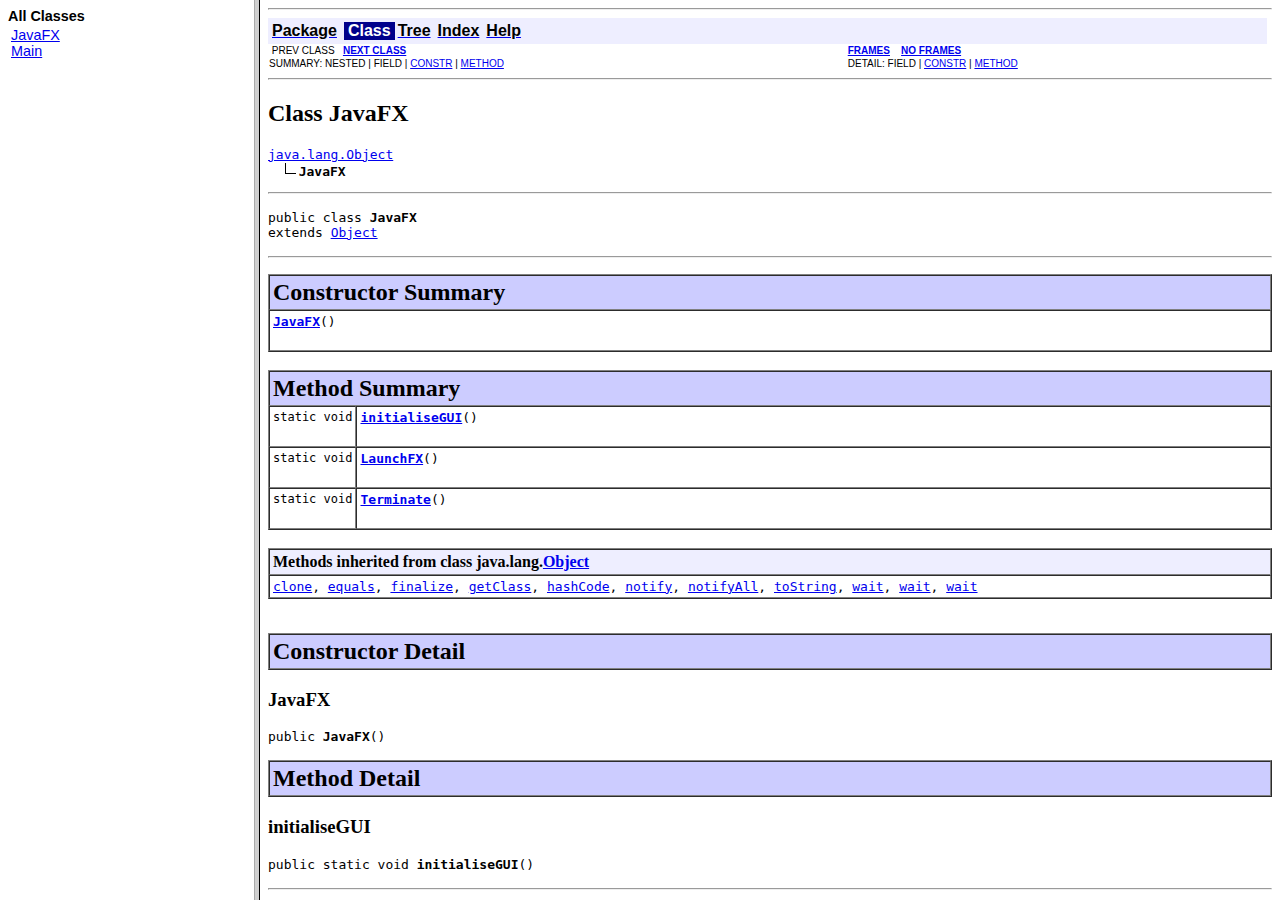
<file: AddressBook Iteration1/doc/index.html>
<!DOCTYPE HTML PUBLIC "-//W3C//DTD HTML 4.01 Frameset//EN" "http://www.w3.org/TR/html4/frameset.dtd">
<!--NewPage-->
<HTML>
<HEAD>
<!-- Generated by javadoc on Mon Jun 26 17:17:35 BST 2017-->
<META http-equiv="Content-Type" content="text/html; charset=UTF-8">
<TITLE>
AddressBook Iteration1
</TITLE>
<SCRIPT type="text/javascript">
    targetPage = "" + window.location.search;
    if (targetPage != "" && targetPage != "undefined")
        targetPage = targetPage.substring(1);
    if (targetPage.indexOf(":") != -1)
        targetPage = "undefined";
    function loadFrames() {
        if (targetPage != "" && targetPage != "undefined")
             top.classFrame.location = top.targetPage;
    }
</SCRIPT>
<NOSCRIPT>
</NOSCRIPT>
</HEAD>
<FRAMESET cols="20%,80%" title="" onLoad="top.loadFrames()">
<FRAME src="allclasses-frame.html" name="packageFrame" title="All classes and interfaces (except non-static nested types)">
<FRAME src="JavaFX.html" name="classFrame" title="Package, class and interface descriptions" scrolling="yes">
<NOFRAMES>
<H2>
Frame Alert</H2>

<P>
This document is designed to be viewed using the frames feature. If you see this message, you are using a non-frame-capable web client.
<BR>
Link to<A HREF="JavaFX.html">Non-frame version.</A>
</NOFRAMES>
</FRAMESET>
</HTML>
</file>
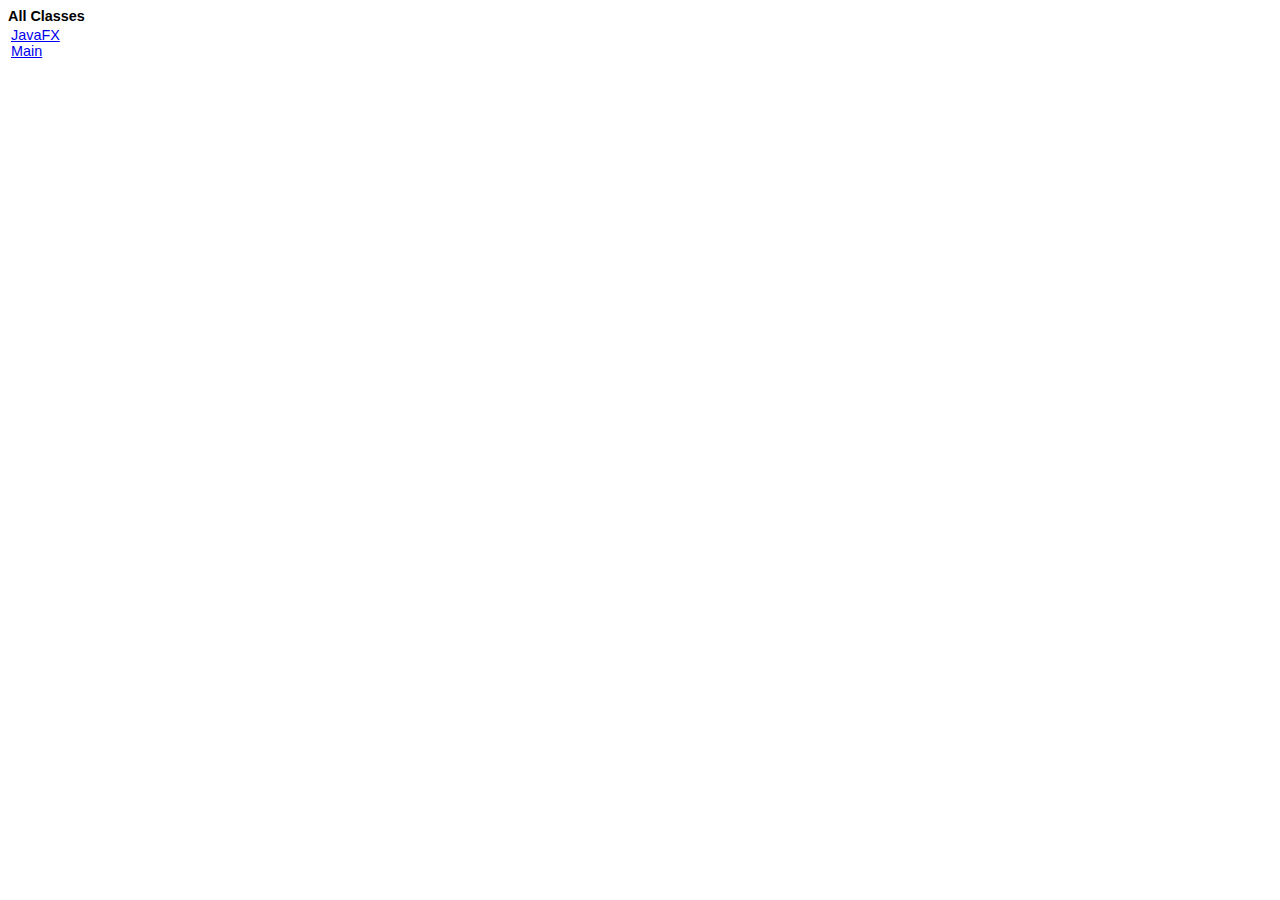
<file: AddressBook Iteration1/doc/allclasses-frame.html>
<!DOCTYPE HTML PUBLIC "-//W3C//DTD HTML 4.01 Transitional//EN" "http://www.w3.org/TR/html4/loose.dtd">
<!--NewPage-->
<HTML>
<HEAD>
<!-- Generated by javadoc (build 1.8.0_121) on Mon Jun 26 17:17:35 BST 2017 -->
<META http-equiv="Content-Type" content="text/html; charset=UTF-8">
<TITLE>
All Classes (AddressBook Iteration1)
</TITLE>

<META NAME="date" CONTENT="2017-06-26">

<LINK REL ="stylesheet" TYPE="text/css" HREF="stylesheet.css" TITLE="Style">


</HEAD>

<BODY BGCOLOR="white">
<FONT size="+1" CLASS="FrameHeadingFont">
<B>All Classes</B></FONT>
<BR>

<TABLE BORDER="0" WIDTH="100%" SUMMARY="">
<TR>
<TD NOWRAP><FONT CLASS="FrameItemFont"><A HREF="JavaFX.html" title="class in &lt;Unnamed&gt;" target="classFrame">JavaFX</A>
<BR>
<A HREF="Main.html" title="class in &lt;Unnamed&gt;" target="classFrame">Main</A>
<BR>
</FONT></TD>
</TR>
</TABLE>

</BODY>
</HTML>
</file>
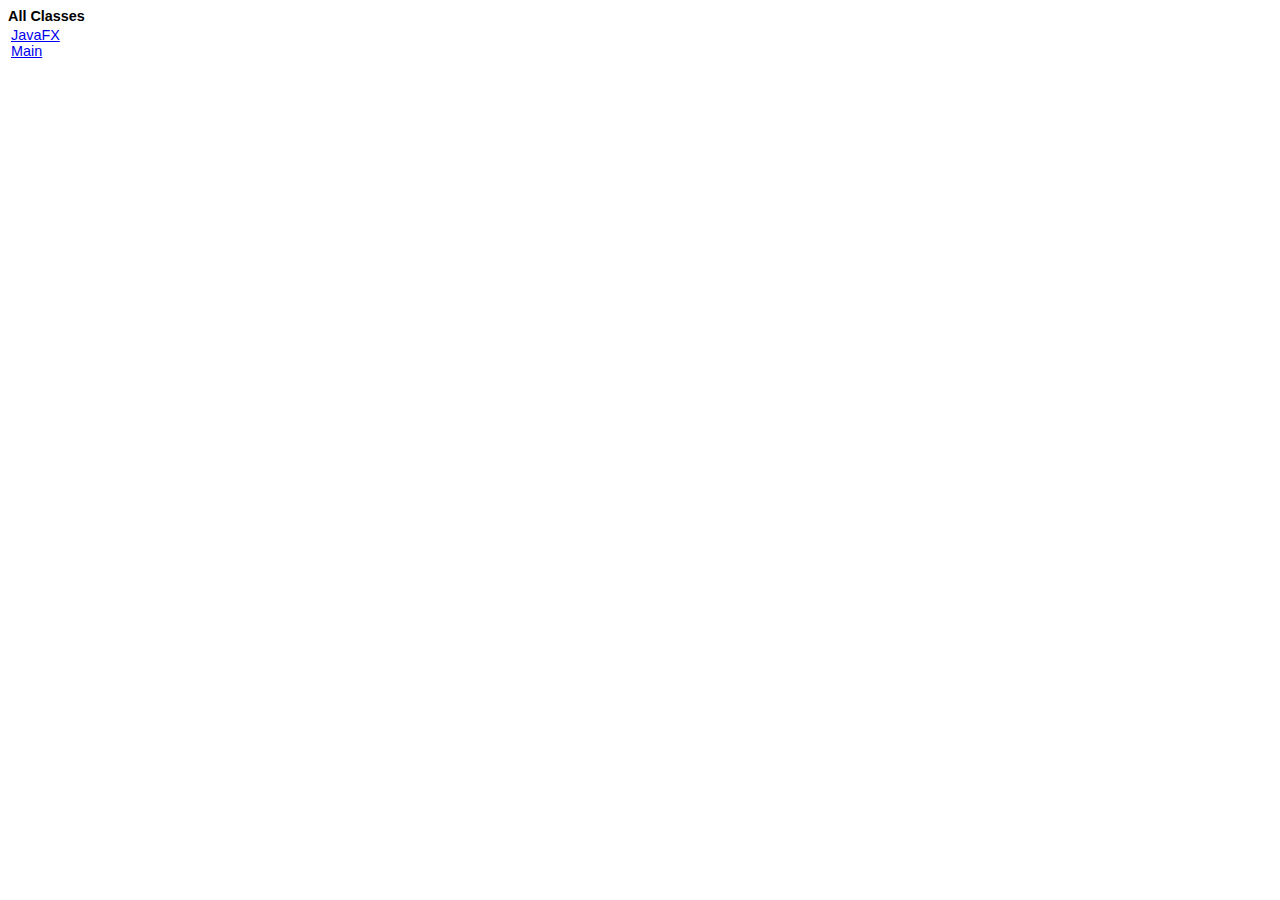
<file: AddressBook Iteration1/doc/allclasses-noframe.html>
<!DOCTYPE HTML PUBLIC "-//W3C//DTD HTML 4.01 Transitional//EN" "http://www.w3.org/TR/html4/loose.dtd">
<!--NewPage-->
<HTML>
<HEAD>
<!-- Generated by javadoc (build 1.8.0_121) on Mon Jun 26 17:17:35 BST 2017 -->
<META http-equiv="Content-Type" content="text/html; charset=UTF-8">
<TITLE>
All Classes (AddressBook Iteration1)
</TITLE>

<META NAME="date" CONTENT="2017-06-26">

<LINK REL ="stylesheet" TYPE="text/css" HREF="stylesheet.css" TITLE="Style">


</HEAD>

<BODY BGCOLOR="white">
<FONT size="+1" CLASS="FrameHeadingFont">
<B>All Classes</B></FONT>
<BR>

<TABLE BORDER="0" WIDTH="100%" SUMMARY="">
<TR>
<TD NOWRAP><FONT CLASS="FrameItemFont"><A HREF="JavaFX.html" title="class in &lt;Unnamed&gt;">JavaFX</A>
<BR>
<A HREF="Main.html" title="class in &lt;Unnamed&gt;">Main</A>
<BR>
</FONT></TD>
</TR>
</TABLE>

</BODY>
</HTML>
</file>
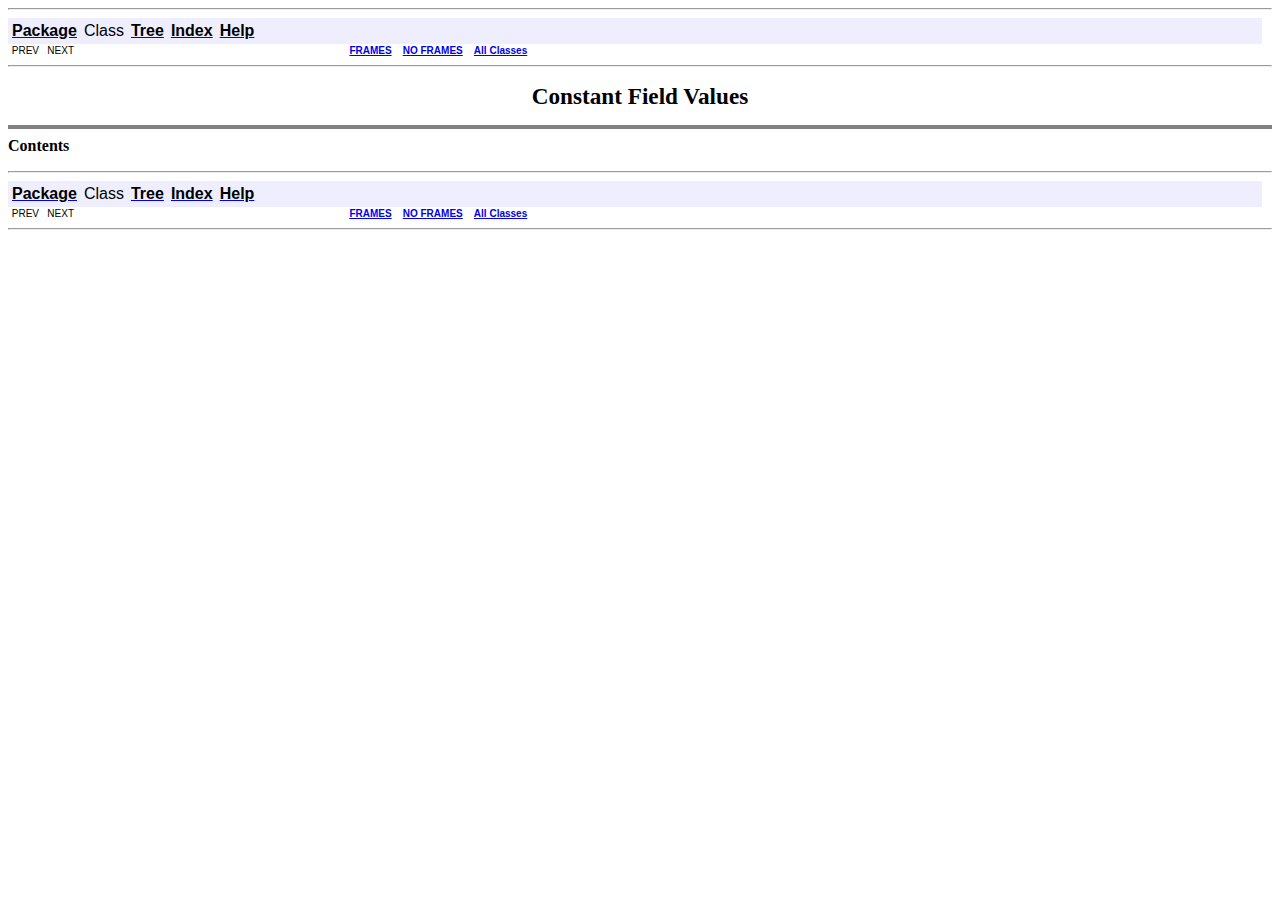
<file: AddressBook Iteration1/doc/constant-values.html>
<!DOCTYPE HTML PUBLIC "-//W3C//DTD HTML 4.01 Transitional//EN" "http://www.w3.org/TR/html4/loose.dtd">
<!--NewPage-->
<HTML>
<HEAD>
<!-- Generated by javadoc (build 1.8.0_121) on Mon Jun 26 17:17:35 BST 2017 -->
<META http-equiv="Content-Type" content="text/html; charset=UTF-8">
<TITLE>
Constant Field Values (AddressBook Iteration1)
</TITLE>

<META NAME="date" CONTENT="2017-06-26">

<LINK REL ="stylesheet" TYPE="text/css" HREF="stylesheet.css" TITLE="Style">

<SCRIPT type="text/javascript">
function windowTitle()
{
    if (location.href.indexOf('is-external=true') == -1) {
        parent.document.title="Constant Field Values (AddressBook Iteration1)";
    }
}
</SCRIPT>
<NOSCRIPT>
</NOSCRIPT>

</HEAD>

<BODY BGCOLOR="white" onload="windowTitle();">
<HR>


<!-- ========= START OF TOP NAVBAR ======= -->
<A NAME="navbar_top"><!-- --></A>
<A HREF="#skip-navbar_top" title="Skip navigation links"></A>
<TABLE BORDER="0" WIDTH="100%" CELLPADDING="1" CELLSPACING="0" SUMMARY="">
<TR>
<TD COLSPAN=2 BGCOLOR="#EEEEFF" CLASS="NavBarCell1">
<A NAME="navbar_top_firstrow"><!-- --></A>
<TABLE BORDER="0" CELLPADDING="0" CELLSPACING="3" SUMMARY="">
  <TR ALIGN="center" VALIGN="top">
  <TD BGCOLOR="#EEEEFF" CLASS="NavBarCell1">    <A HREF="package-summary.html"><FONT CLASS="NavBarFont1"><B>Package</B></FONT></A>&nbsp;</TD>
  <TD BGCOLOR="#EEEEFF" CLASS="NavBarCell1">    <FONT CLASS="NavBarFont1">Class</FONT>&nbsp;</TD>
  <TD BGCOLOR="#EEEEFF" CLASS="NavBarCell1">    <A HREF="overview-tree.html"><FONT CLASS="NavBarFont1"><B>Tree</B></FONT></A>&nbsp;</TD>
  <TD BGCOLOR="#EEEEFF" CLASS="NavBarCell1">    <A HREF="index-all.html"><FONT CLASS="NavBarFont1"><B>Index</B></FONT></A>&nbsp;</TD>
  <TD BGCOLOR="#EEEEFF" CLASS="NavBarCell1">    <A HREF="help-doc.html"><FONT CLASS="NavBarFont1"><B>Help</B></FONT></A>&nbsp;</TD>
  </TR>
</TABLE>
</TD>
<TD ALIGN="right" VALIGN="top" ROWSPAN=3><EM>
</EM>
</TD>
</TR>

<TR>
<TD BGCOLOR="white" CLASS="NavBarCell2"><FONT SIZE="-2">
&nbsp;PREV&nbsp;
&nbsp;NEXT</FONT></TD>
<TD BGCOLOR="white" CLASS="NavBarCell2"><FONT SIZE="-2">
  <A HREF="index.html?constant-values.html" target="_top"><B>FRAMES</B></A>  &nbsp;
&nbsp;<A HREF="constant-values.html" target="_top"><B>NO FRAMES</B></A>  &nbsp;
&nbsp;<SCRIPT type="text/javascript">
  <!--
  if(window==top) {
    document.writeln('<A HREF="allclasses-noframe.html"><B>All Classes</B></A>');
  }
  //-->
</SCRIPT>
<NOSCRIPT>
  <A HREF="allclasses-noframe.html"><B>All Classes</B></A>
</NOSCRIPT>


</FONT></TD>
</TR>
</TABLE>
<A NAME="skip-navbar_top"></A>
<!-- ========= END OF TOP NAVBAR ========= -->

<HR>
<CENTER>
<H1>
Constant Field Values</H1>
</CENTER>
<HR SIZE="4" NOSHADE>
<B>Contents</B><UL>
</UL>

<HR>


<!-- ======= START OF BOTTOM NAVBAR ====== -->
<A NAME="navbar_bottom"><!-- --></A>
<A HREF="#skip-navbar_bottom" title="Skip navigation links"></A>
<TABLE BORDER="0" WIDTH="100%" CELLPADDING="1" CELLSPACING="0" SUMMARY="">
<TR>
<TD COLSPAN=2 BGCOLOR="#EEEEFF" CLASS="NavBarCell1">
<A NAME="navbar_bottom_firstrow"><!-- --></A>
<TABLE BORDER="0" CELLPADDING="0" CELLSPACING="3" SUMMARY="">
  <TR ALIGN="center" VALIGN="top">
  <TD BGCOLOR="#EEEEFF" CLASS="NavBarCell1">    <A HREF="package-summary.html"><FONT CLASS="NavBarFont1"><B>Package</B></FONT></A>&nbsp;</TD>
  <TD BGCOLOR="#EEEEFF" CLASS="NavBarCell1">    <FONT CLASS="NavBarFont1">Class</FONT>&nbsp;</TD>
  <TD BGCOLOR="#EEEEFF" CLASS="NavBarCell1">    <A HREF="overview-tree.html"><FONT CLASS="NavBarFont1"><B>Tree</B></FONT></A>&nbsp;</TD>
  <TD BGCOLOR="#EEEEFF" CLASS="NavBarCell1">    <A HREF="index-all.html"><FONT CLASS="NavBarFont1"><B>Index</B></FONT></A>&nbsp;</TD>
  <TD BGCOLOR="#EEEEFF" CLASS="NavBarCell1">    <A HREF="help-doc.html"><FONT CLASS="NavBarFont1"><B>Help</B></FONT></A>&nbsp;</TD>
  </TR>
</TABLE>
</TD>
<TD ALIGN="right" VALIGN="top" ROWSPAN=3><EM>
</EM>
</TD>
</TR>

<TR>
<TD BGCOLOR="white" CLASS="NavBarCell2"><FONT SIZE="-2">
&nbsp;PREV&nbsp;
&nbsp;NEXT</FONT></TD>
<TD BGCOLOR="white" CLASS="NavBarCell2"><FONT SIZE="-2">
  <A HREF="index.html?constant-values.html" target="_top"><B>FRAMES</B></A>  &nbsp;
&nbsp;<A HREF="constant-values.html" target="_top"><B>NO FRAMES</B></A>  &nbsp;
&nbsp;<SCRIPT type="text/javascript">
  <!--
  if(window==top) {
    document.writeln('<A HREF="allclasses-noframe.html"><B>All Classes</B></A>');
  }
  //-->
</SCRIPT>
<NOSCRIPT>
  <A HREF="allclasses-noframe.html"><B>All Classes</B></A>
</NOSCRIPT>


</FONT></TD>
</TR>
</TABLE>
<A NAME="skip-navbar_bottom"></A>
<!-- ======== END OF BOTTOM NAVBAR ======= -->

<HR>

</BODY>
</HTML>
</file>
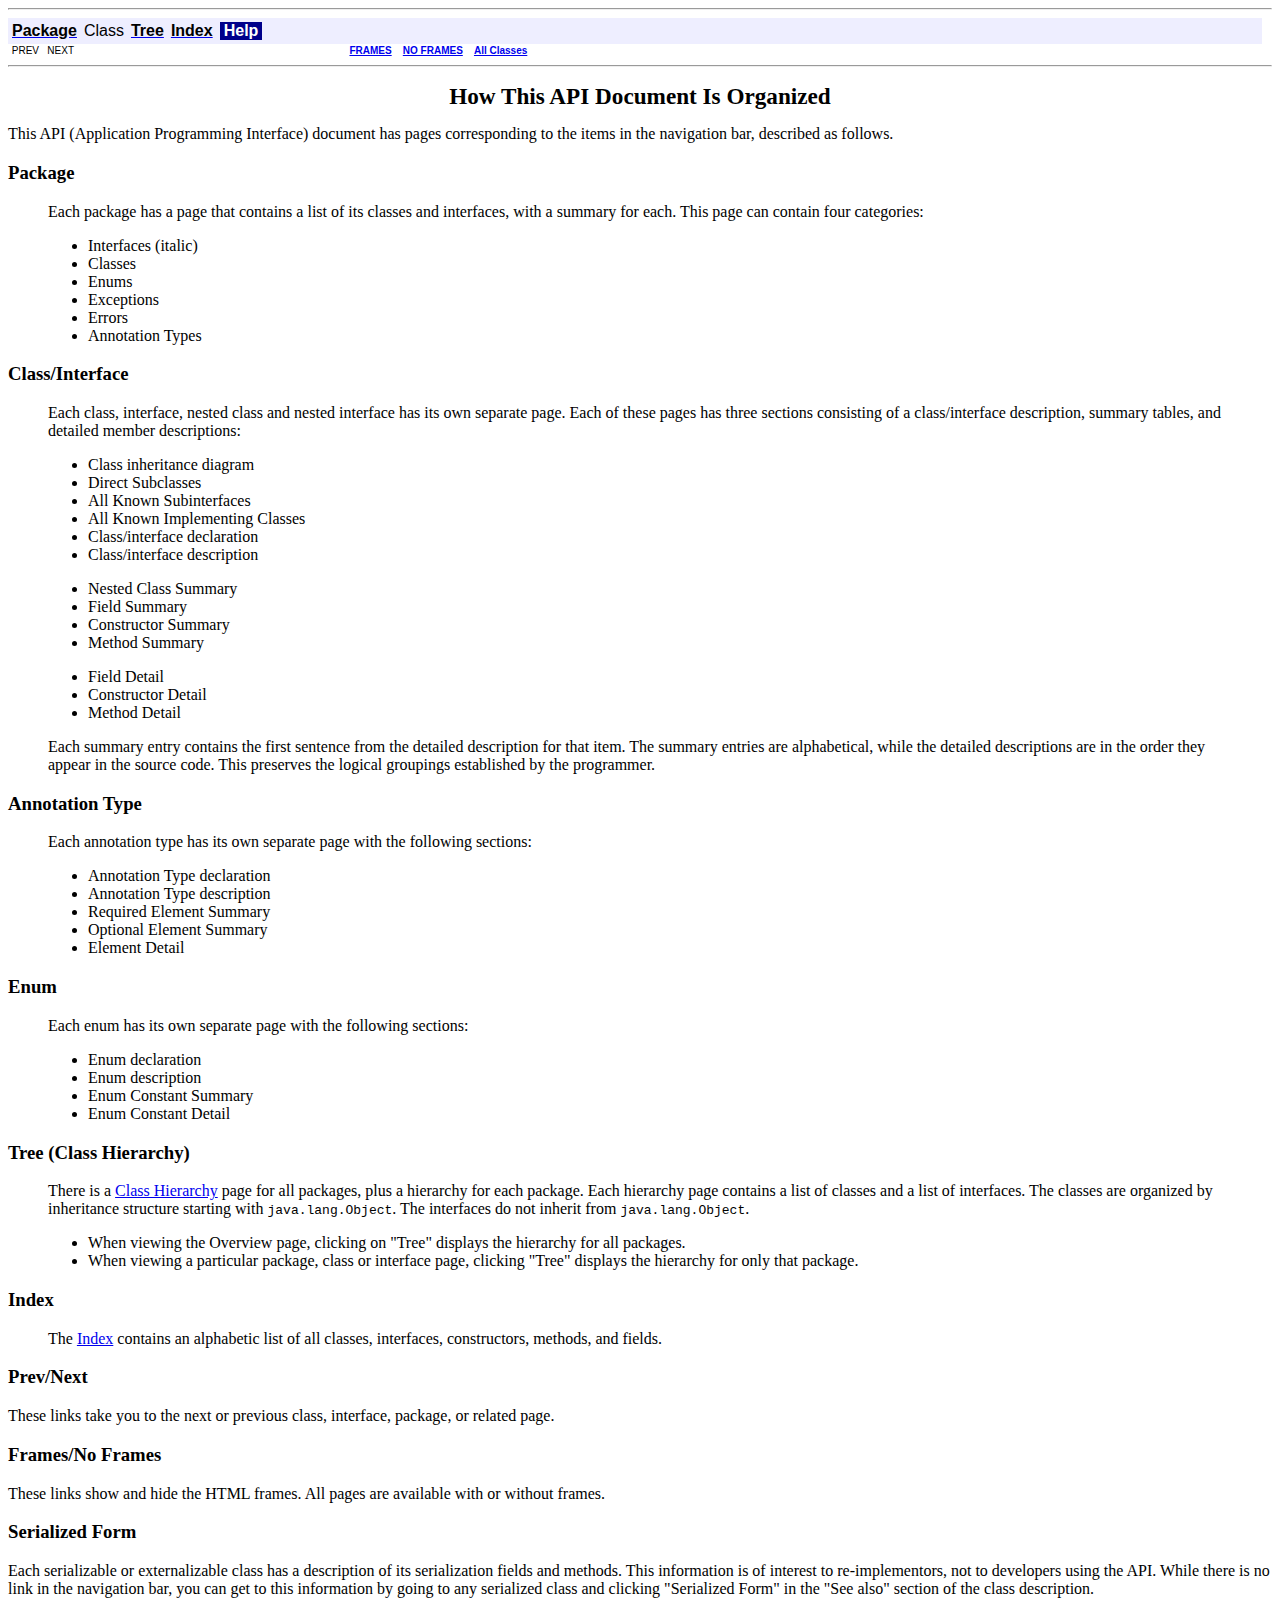
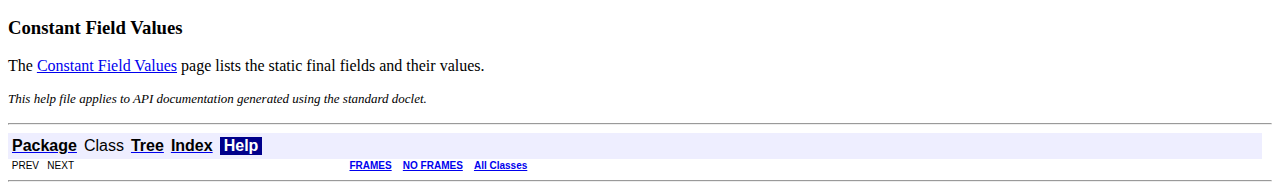
<file: AddressBook Iteration1/doc/help-doc.html>
<!DOCTYPE HTML PUBLIC "-//W3C//DTD HTML 4.01 Transitional//EN" "http://www.w3.org/TR/html4/loose.dtd">
<!--NewPage-->
<HTML>
<HEAD>
<!-- Generated by javadoc (build 1.8.0_121) on Mon Jun 26 17:17:35 BST 2017 -->
<META http-equiv="Content-Type" content="text/html; charset=UTF-8">
<TITLE>
API Help (AddressBook Iteration1)
</TITLE>

<META NAME="date" CONTENT="2017-06-26">

<LINK REL ="stylesheet" TYPE="text/css" HREF="stylesheet.css" TITLE="Style">

<SCRIPT type="text/javascript">
function windowTitle()
{
    if (location.href.indexOf('is-external=true') == -1) {
        parent.document.title="API Help (AddressBook Iteration1)";
    }
}
</SCRIPT>
<NOSCRIPT>
</NOSCRIPT>

</HEAD>

<BODY BGCOLOR="white" onload="windowTitle();">
<HR>


<!-- ========= START OF TOP NAVBAR ======= -->
<A NAME="navbar_top"><!-- --></A>
<A HREF="#skip-navbar_top" title="Skip navigation links"></A>
<TABLE BORDER="0" WIDTH="100%" CELLPADDING="1" CELLSPACING="0" SUMMARY="">
<TR>
<TD COLSPAN=2 BGCOLOR="#EEEEFF" CLASS="NavBarCell1">
<A NAME="navbar_top_firstrow"><!-- --></A>
<TABLE BORDER="0" CELLPADDING="0" CELLSPACING="3" SUMMARY="">
  <TR ALIGN="center" VALIGN="top">
  <TD BGCOLOR="#EEEEFF" CLASS="NavBarCell1">    <A HREF="package-summary.html"><FONT CLASS="NavBarFont1"><B>Package</B></FONT></A>&nbsp;</TD>
  <TD BGCOLOR="#EEEEFF" CLASS="NavBarCell1">    <FONT CLASS="NavBarFont1">Class</FONT>&nbsp;</TD>
  <TD BGCOLOR="#EEEEFF" CLASS="NavBarCell1">    <A HREF="overview-tree.html"><FONT CLASS="NavBarFont1"><B>Tree</B></FONT></A>&nbsp;</TD>
  <TD BGCOLOR="#EEEEFF" CLASS="NavBarCell1">    <A HREF="index-all.html"><FONT CLASS="NavBarFont1"><B>Index</B></FONT></A>&nbsp;</TD>
  <TD BGCOLOR="#FFFFFF" CLASS="NavBarCell1Rev"> &nbsp;<FONT CLASS="NavBarFont1Rev"><B>Help</B></FONT>&nbsp;</TD>
  </TR>
</TABLE>
</TD>
<TD ALIGN="right" VALIGN="top" ROWSPAN=3><EM>
</EM>
</TD>
</TR>

<TR>
<TD BGCOLOR="white" CLASS="NavBarCell2"><FONT SIZE="-2">
&nbsp;PREV&nbsp;
&nbsp;NEXT</FONT></TD>
<TD BGCOLOR="white" CLASS="NavBarCell2"><FONT SIZE="-2">
  <A HREF="index.html?help-doc.html" target="_top"><B>FRAMES</B></A>  &nbsp;
&nbsp;<A HREF="help-doc.html" target="_top"><B>NO FRAMES</B></A>  &nbsp;
&nbsp;<SCRIPT type="text/javascript">
  <!--
  if(window==top) {
    document.writeln('<A HREF="allclasses-noframe.html"><B>All Classes</B></A>');
  }
  //-->
</SCRIPT>
<NOSCRIPT>
  <A HREF="allclasses-noframe.html"><B>All Classes</B></A>
</NOSCRIPT>


</FONT></TD>
</TR>
</TABLE>
<A NAME="skip-navbar_top"></A>
<!-- ========= END OF TOP NAVBAR ========= -->

<HR>
<CENTER>
<H1>
How This API Document Is Organized</H1>
</CENTER>
This API (Application Programming Interface) document has pages corresponding to the items in the navigation bar, described as follows.<H3>
Package</H3>
<BLOCKQUOTE>

<P>
Each package has a page that contains a list of its classes and interfaces, with a summary for each. This page can contain four categories:<UL>
<LI>Interfaces (italic)<LI>Classes<LI>Enums<LI>Exceptions<LI>Errors<LI>Annotation Types</UL>
</BLOCKQUOTE>
<H3>
Class/Interface</H3>
<BLOCKQUOTE>

<P>
Each class, interface, nested class and nested interface has its own separate page. Each of these pages has three sections consisting of a class/interface description, summary tables, and detailed member descriptions:<UL>
<LI>Class inheritance diagram<LI>Direct Subclasses<LI>All Known Subinterfaces<LI>All Known Implementing Classes<LI>Class/interface declaration<LI>Class/interface description
<P>
<LI>Nested Class Summary<LI>Field Summary<LI>Constructor Summary<LI>Method Summary
<P>
<LI>Field Detail<LI>Constructor Detail<LI>Method Detail</UL>
Each summary entry contains the first sentence from the detailed description for that item. The summary entries are alphabetical, while the detailed descriptions are in the order they appear in the source code. This preserves the logical groupings established by the programmer.</BLOCKQUOTE>
</BLOCKQUOTE>
<H3>
Annotation Type</H3>
<BLOCKQUOTE>

<P>
Each annotation type has its own separate page with the following sections:<UL>
<LI>Annotation Type declaration<LI>Annotation Type description<LI>Required Element Summary<LI>Optional Element Summary<LI>Element Detail</UL>
</BLOCKQUOTE>
</BLOCKQUOTE>
<H3>
Enum</H3>
<BLOCKQUOTE>

<P>
Each enum has its own separate page with the following sections:<UL>
<LI>Enum declaration<LI>Enum description<LI>Enum Constant Summary<LI>Enum Constant Detail</UL>
</BLOCKQUOTE>
<H3>
Tree (Class Hierarchy)</H3>
<BLOCKQUOTE>
There is a <A HREF="overview-tree.html">Class Hierarchy</A> page for all packages, plus a hierarchy for each package. Each hierarchy page contains a list of classes and a list of interfaces. The classes are organized by inheritance structure starting with <code>java.lang.Object</code>. The interfaces do not inherit from <code>java.lang.Object</code>.<UL>
<LI>When viewing the Overview page, clicking on "Tree" displays the hierarchy for all packages.<LI>When viewing a particular package, class or interface page, clicking "Tree" displays the hierarchy for only that package.</UL>
</BLOCKQUOTE>
<H3>
Index</H3>
<BLOCKQUOTE>
The <A HREF="index-all.html">Index</A> contains an alphabetic list of all classes, interfaces, constructors, methods, and fields.</BLOCKQUOTE>
<H3>
Prev/Next</H3>
These links take you to the next or previous class, interface, package, or related page.<H3>
Frames/No Frames</H3>
These links show and hide the HTML frames.  All pages are available with or without frames.
<P>
<H3>
Serialized Form</H3>
Each serializable or externalizable class has a description of its serialization fields and methods. This information is of interest to re-implementors, not to developers using the API. While there is no link in the navigation bar, you can get to this information by going to any serialized class and clicking "Serialized Form" in the "See also" section of the class description.
<P>
<H3>
Constant Field Values</H3>
The <a href="constant-values.html">Constant Field Values</a> page lists the static final fields and their values.
<P>
<FONT SIZE="-1">
<EM>
This help file applies to API documentation generated using the standard doclet.</EM>
</FONT>
<BR>
<HR>


<!-- ======= START OF BOTTOM NAVBAR ====== -->
<A NAME="navbar_bottom"><!-- --></A>
<A HREF="#skip-navbar_bottom" title="Skip navigation links"></A>
<TABLE BORDER="0" WIDTH="100%" CELLPADDING="1" CELLSPACING="0" SUMMARY="">
<TR>
<TD COLSPAN=2 BGCOLOR="#EEEEFF" CLASS="NavBarCell1">
<A NAME="navbar_bottom_firstrow"><!-- --></A>
<TABLE BORDER="0" CELLPADDING="0" CELLSPACING="3" SUMMARY="">
  <TR ALIGN="center" VALIGN="top">
  <TD BGCOLOR="#EEEEFF" CLASS="NavBarCell1">    <A HREF="package-summary.html"><FONT CLASS="NavBarFont1"><B>Package</B></FONT></A>&nbsp;</TD>
  <TD BGCOLOR="#EEEEFF" CLASS="NavBarCell1">    <FONT CLASS="NavBarFont1">Class</FONT>&nbsp;</TD>
  <TD BGCOLOR="#EEEEFF" CLASS="NavBarCell1">    <A HREF="overview-tree.html"><FONT CLASS="NavBarFont1"><B>Tree</B></FONT></A>&nbsp;</TD>
  <TD BGCOLOR="#EEEEFF" CLASS="NavBarCell1">    <A HREF="index-all.html"><FONT CLASS="NavBarFont1"><B>Index</B></FONT></A>&nbsp;</TD>
  <TD BGCOLOR="#FFFFFF" CLASS="NavBarCell1Rev"> &nbsp;<FONT CLASS="NavBarFont1Rev"><B>Help</B></FONT>&nbsp;</TD>
  </TR>
</TABLE>
</TD>
<TD ALIGN="right" VALIGN="top" ROWSPAN=3><EM>
</EM>
</TD>
</TR>

<TR>
<TD BGCOLOR="white" CLASS="NavBarCell2"><FONT SIZE="-2">
&nbsp;PREV&nbsp;
&nbsp;NEXT</FONT></TD>
<TD BGCOLOR="white" CLASS="NavBarCell2"><FONT SIZE="-2">
  <A HREF="index.html?help-doc.html" target="_top"><B>FRAMES</B></A>  &nbsp;
&nbsp;<A HREF="help-doc.html" target="_top"><B>NO FRAMES</B></A>  &nbsp;
&nbsp;<SCRIPT type="text/javascript">
  <!--
  if(window==top) {
    document.writeln('<A HREF="allclasses-noframe.html"><B>All Classes</B></A>');
  }
  //-->
</SCRIPT>
<NOSCRIPT>
  <A HREF="allclasses-noframe.html"><B>All Classes</B></A>
</NOSCRIPT>


</FONT></TD>
</TR>
</TABLE>
<A NAME="skip-navbar_bottom"></A>
<!-- ======== END OF BOTTOM NAVBAR ======= -->

<HR>

</BODY>
</HTML>
</file>
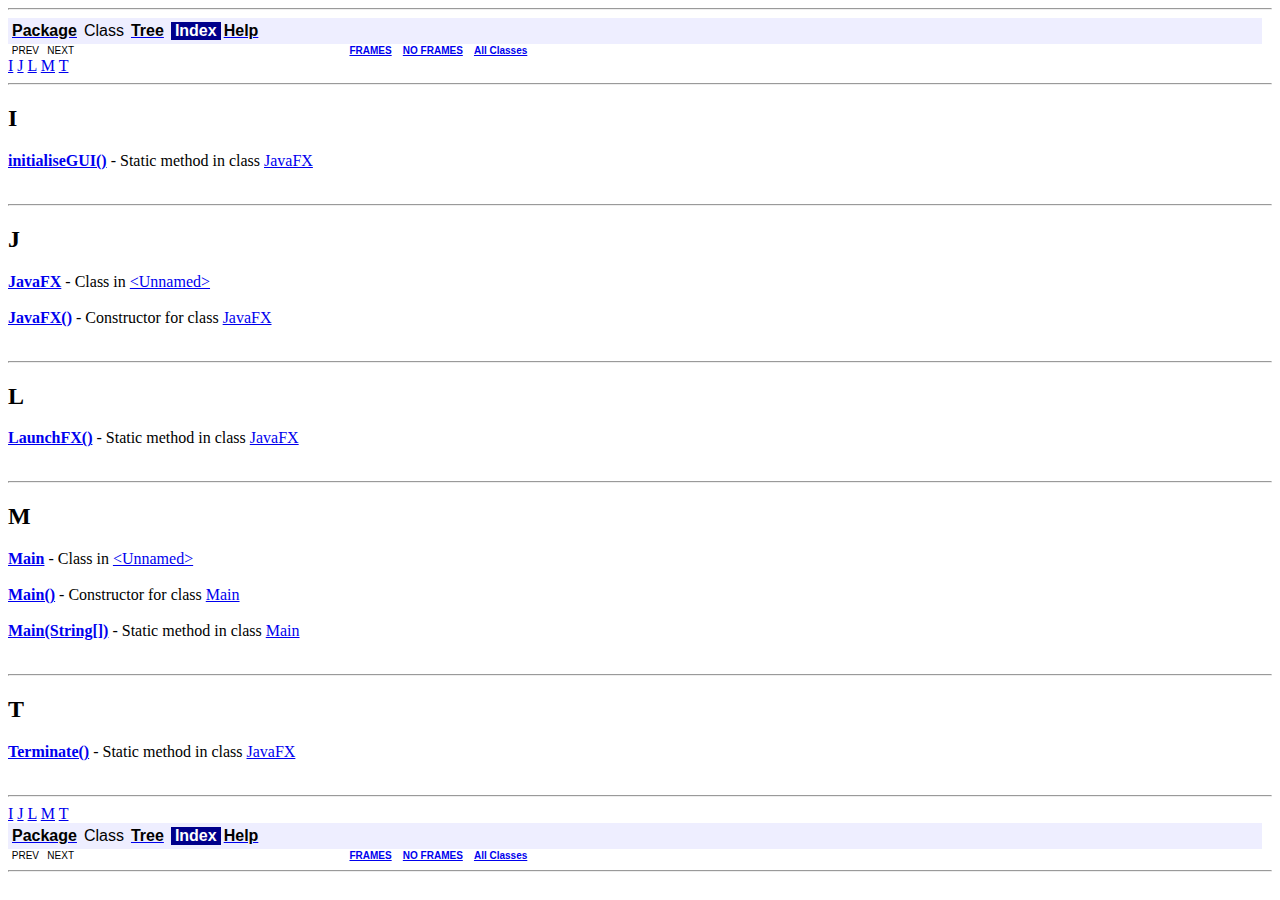
<file: AddressBook Iteration1/doc/index-all.html>
<!DOCTYPE HTML PUBLIC "-//W3C//DTD HTML 4.01 Transitional//EN" "http://www.w3.org/TR/html4/loose.dtd">
<!--NewPage-->
<HTML>
<HEAD>
<!-- Generated by javadoc (build 1.8.0_121) on Mon Jun 26 17:17:35 BST 2017 -->
<META http-equiv="Content-Type" content="text/html; charset=UTF-8">
<TITLE>
Index (AddressBook Iteration1)
</TITLE>

<META NAME="date" CONTENT="2017-06-26">

<LINK REL ="stylesheet" TYPE="text/css" HREF="./stylesheet.css" TITLE="Style">

<SCRIPT type="text/javascript">
function windowTitle()
{
    if (location.href.indexOf('is-external=true') == -1) {
        parent.document.title="Index (AddressBook Iteration1)";
    }
}
</SCRIPT>
<NOSCRIPT>
</NOSCRIPT>

</HEAD>

<BODY BGCOLOR="white" onload="windowTitle();">
<HR>


<!-- ========= START OF TOP NAVBAR ======= -->
<A NAME="navbar_top"><!-- --></A>
<A HREF="#skip-navbar_top" title="Skip navigation links"></A>
<TABLE BORDER="0" WIDTH="100%" CELLPADDING="1" CELLSPACING="0" SUMMARY="">
<TR>
<TD COLSPAN=2 BGCOLOR="#EEEEFF" CLASS="NavBarCell1">
<A NAME="navbar_top_firstrow"><!-- --></A>
<TABLE BORDER="0" CELLPADDING="0" CELLSPACING="3" SUMMARY="">
  <TR ALIGN="center" VALIGN="top">
  <TD BGCOLOR="#EEEEFF" CLASS="NavBarCell1">    <A HREF="./package-summary.html"><FONT CLASS="NavBarFont1"><B>Package</B></FONT></A>&nbsp;</TD>
  <TD BGCOLOR="#EEEEFF" CLASS="NavBarCell1">    <FONT CLASS="NavBarFont1">Class</FONT>&nbsp;</TD>
  <TD BGCOLOR="#EEEEFF" CLASS="NavBarCell1">    <A HREF="./overview-tree.html"><FONT CLASS="NavBarFont1"><B>Tree</B></FONT></A>&nbsp;</TD>
  <TD BGCOLOR="#FFFFFF" CLASS="NavBarCell1Rev"> &nbsp;<FONT CLASS="NavBarFont1Rev"><B>Index</B></FONT>&nbsp;</TD>
  <TD BGCOLOR="#EEEEFF" CLASS="NavBarCell1">    <A HREF="./help-doc.html"><FONT CLASS="NavBarFont1"><B>Help</B></FONT></A>&nbsp;</TD>
  </TR>
</TABLE>
</TD>
<TD ALIGN="right" VALIGN="top" ROWSPAN=3><EM>
</EM>
</TD>
</TR>

<TR>
<TD BGCOLOR="white" CLASS="NavBarCell2"><FONT SIZE="-2">
&nbsp;PREV&nbsp;
&nbsp;NEXT</FONT></TD>
<TD BGCOLOR="white" CLASS="NavBarCell2"><FONT SIZE="-2">
  <A HREF="./index.html?index-all.html" target="_top"><B>FRAMES</B></A>  &nbsp;
&nbsp;<A HREF="index-all.html" target="_top"><B>NO FRAMES</B></A>  &nbsp;
&nbsp;<SCRIPT type="text/javascript">
  <!--
  if(window==top) {
    document.writeln('<A HREF="./allclasses-noframe.html"><B>All Classes</B></A>');
  }
  //-->
</SCRIPT>
<NOSCRIPT>
  <A HREF="./allclasses-noframe.html"><B>All Classes</B></A>
</NOSCRIPT>


</FONT></TD>
</TR>
</TABLE>
<A NAME="skip-navbar_top"></A>
<!-- ========= END OF TOP NAVBAR ========= -->

<A HREF="#_I_">I</A> <A HREF="#_J_">J</A> <A HREF="#_L_">L</A> <A HREF="#_M_">M</A> <A HREF="#_T_">T</A> <HR>
<A NAME="_I_"><!-- --></A><H2>
<B>I</B></H2>
<DL>
<DT><A HREF="./JavaFX.html#initialiseGUI()"><B>initialiseGUI()</B></A> - 
Static method in class <A HREF="./JavaFX.html" title="class in &lt;Unnamed&gt;">JavaFX</A>
<DD>&nbsp;
</DL>
<HR>
<A NAME="_J_"><!-- --></A><H2>
<B>J</B></H2>
<DL>
<DT><A HREF="./JavaFX.html" title="class in &lt;Unnamed&gt;"><B>JavaFX</B></A> - Class in <A HREF="./package-summary.html">&lt;Unnamed&gt;</A><DD>&nbsp;<DT><A HREF="./JavaFX.html#JavaFX()"><B>JavaFX()</B></A> - 
Constructor for class <A HREF="./JavaFX.html" title="class in &lt;Unnamed&gt;">JavaFX</A>
<DD>&nbsp;
</DL>
<HR>
<A NAME="_L_"><!-- --></A><H2>
<B>L</B></H2>
<DL>
<DT><A HREF="./JavaFX.html#LaunchFX()"><B>LaunchFX()</B></A> - 
Static method in class <A HREF="./JavaFX.html" title="class in &lt;Unnamed&gt;">JavaFX</A>
<DD>&nbsp;
</DL>
<HR>
<A NAME="_M_"><!-- --></A><H2>
<B>M</B></H2>
<DL>
<DT><A HREF="./Main.html" title="class in &lt;Unnamed&gt;"><B>Main</B></A> - Class in <A HREF="./package-summary.html">&lt;Unnamed&gt;</A><DD>&nbsp;<DT><A HREF="./Main.html#Main()"><B>Main()</B></A> - 
Constructor for class <A HREF="./Main.html" title="class in &lt;Unnamed&gt;">Main</A>
<DD>&nbsp;
<DT><A HREF="./Main.html#Main(java.lang.String[])"><B>Main(String[])</B></A> - 
Static method in class <A HREF="./Main.html" title="class in &lt;Unnamed&gt;">Main</A>
<DD>&nbsp;
</DL>
<HR>
<A NAME="_T_"><!-- --></A><H2>
<B>T</B></H2>
<DL>
<DT><A HREF="./JavaFX.html#Terminate()"><B>Terminate()</B></A> - 
Static method in class <A HREF="./JavaFX.html" title="class in &lt;Unnamed&gt;">JavaFX</A>
<DD>&nbsp;
</DL>
<HR>
<A HREF="#_I_">I</A> <A HREF="#_J_">J</A> <A HREF="#_L_">L</A> <A HREF="#_M_">M</A> <A HREF="#_T_">T</A> 

<!-- ======= START OF BOTTOM NAVBAR ====== -->
<A NAME="navbar_bottom"><!-- --></A>
<A HREF="#skip-navbar_bottom" title="Skip navigation links"></A>
<TABLE BORDER="0" WIDTH="100%" CELLPADDING="1" CELLSPACING="0" SUMMARY="">
<TR>
<TD COLSPAN=2 BGCOLOR="#EEEEFF" CLASS="NavBarCell1">
<A NAME="navbar_bottom_firstrow"><!-- --></A>
<TABLE BORDER="0" CELLPADDING="0" CELLSPACING="3" SUMMARY="">
  <TR ALIGN="center" VALIGN="top">
  <TD BGCOLOR="#EEEEFF" CLASS="NavBarCell1">    <A HREF="./package-summary.html"><FONT CLASS="NavBarFont1"><B>Package</B></FONT></A>&nbsp;</TD>
  <TD BGCOLOR="#EEEEFF" CLASS="NavBarCell1">    <FONT CLASS="NavBarFont1">Class</FONT>&nbsp;</TD>
  <TD BGCOLOR="#EEEEFF" CLASS="NavBarCell1">    <A HREF="./overview-tree.html"><FONT CLASS="NavBarFont1"><B>Tree</B></FONT></A>&nbsp;</TD>
  <TD BGCOLOR="#FFFFFF" CLASS="NavBarCell1Rev"> &nbsp;<FONT CLASS="NavBarFont1Rev"><B>Index</B></FONT>&nbsp;</TD>
  <TD BGCOLOR="#EEEEFF" CLASS="NavBarCell1">    <A HREF="./help-doc.html"><FONT CLASS="NavBarFont1"><B>Help</B></FONT></A>&nbsp;</TD>
  </TR>
</TABLE>
</TD>
<TD ALIGN="right" VALIGN="top" ROWSPAN=3><EM>
</EM>
</TD>
</TR>

<TR>
<TD BGCOLOR="white" CLASS="NavBarCell2"><FONT SIZE="-2">
&nbsp;PREV&nbsp;
&nbsp;NEXT</FONT></TD>
<TD BGCOLOR="white" CLASS="NavBarCell2"><FONT SIZE="-2">
  <A HREF="./index.html?index-all.html" target="_top"><B>FRAMES</B></A>  &nbsp;
&nbsp;<A HREF="index-all.html" target="_top"><B>NO FRAMES</B></A>  &nbsp;
&nbsp;<SCRIPT type="text/javascript">
  <!--
  if(window==top) {
    document.writeln('<A HREF="./allclasses-noframe.html"><B>All Classes</B></A>');
  }
  //-->
</SCRIPT>
<NOSCRIPT>
  <A HREF="./allclasses-noframe.html"><B>All Classes</B></A>
</NOSCRIPT>


</FONT></TD>
</TR>
</TABLE>
<A NAME="skip-navbar_bottom"></A>
<!-- ======== END OF BOTTOM NAVBAR ======= -->

<HR>

</BODY>
</HTML>
</file>
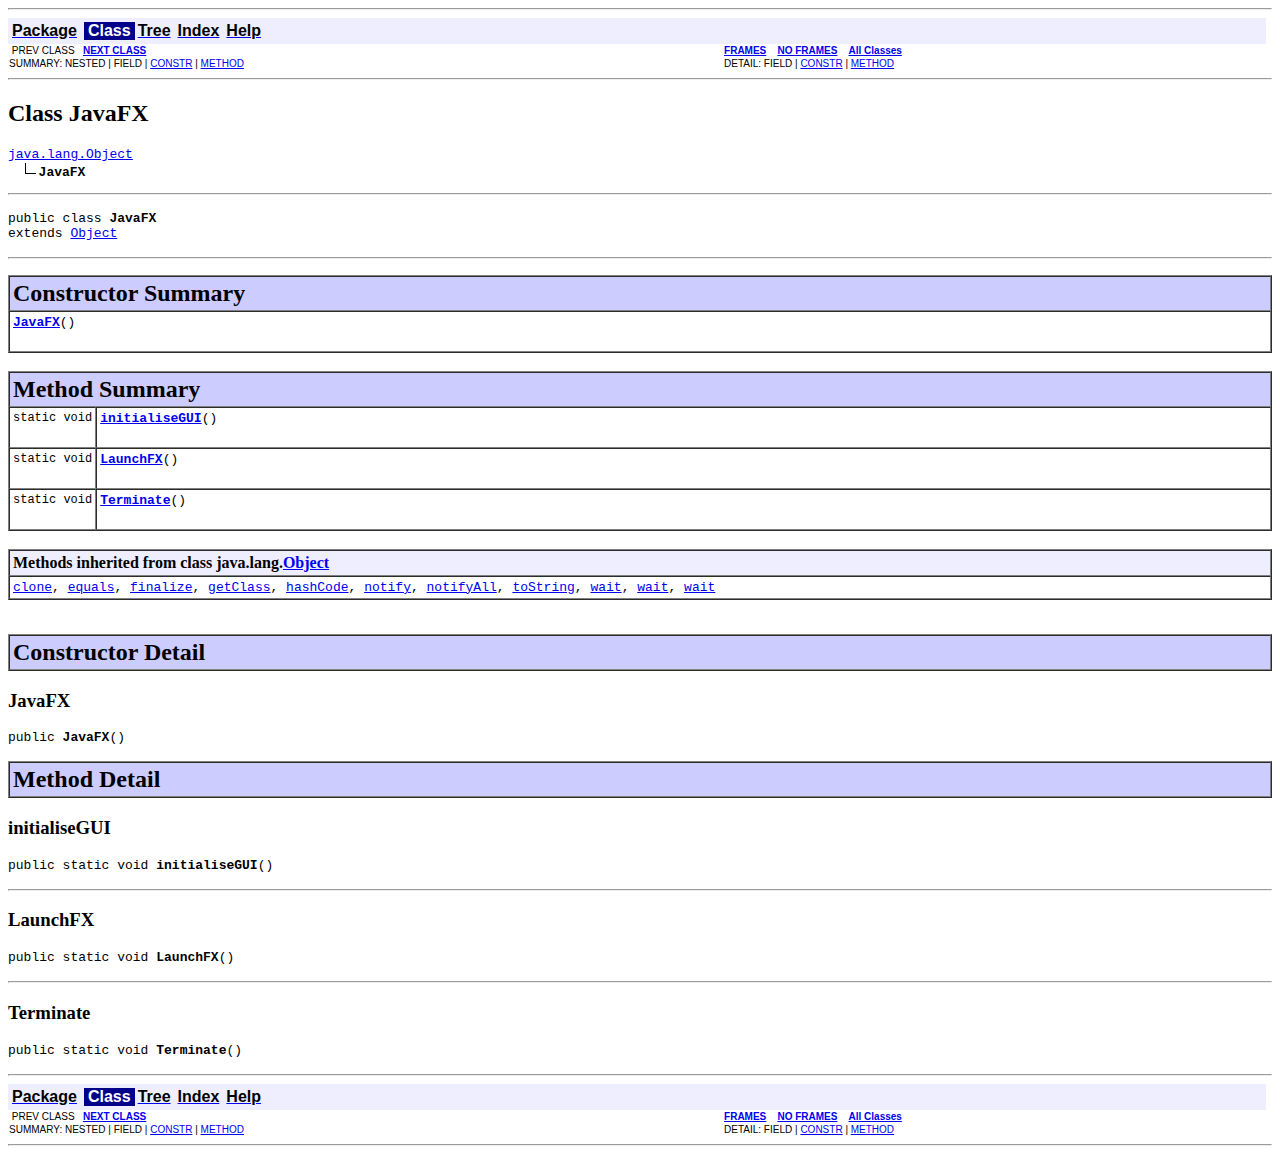
<file: AddressBook Iteration1/doc/JavaFX.html>
<!DOCTYPE HTML PUBLIC "-//W3C//DTD HTML 4.01 Transitional//EN" "http://www.w3.org/TR/html4/loose.dtd">
<!--NewPage-->
<HTML>
<HEAD>
<!-- Generated by javadoc (build 1.8.0_121) on Mon Jun 26 17:17:35 BST 2017 -->
<META http-equiv="Content-Type" content="text/html; charset=UTF-8">
<TITLE>
JavaFX (AddressBook Iteration1)
</TITLE>

<META NAME="date" CONTENT="2017-06-26">

<LINK REL ="stylesheet" TYPE="text/css" HREF="stylesheet.css" TITLE="Style">

<SCRIPT type="text/javascript">
function windowTitle()
{
    if (location.href.indexOf('is-external=true') == -1) {
        parent.document.title="JavaFX (AddressBook Iteration1)";
    }
}
</SCRIPT>
<NOSCRIPT>
</NOSCRIPT>

</HEAD>

<BODY BGCOLOR="white" onload="windowTitle();">
<HR>


<!-- ========= START OF TOP NAVBAR ======= -->
<A NAME="navbar_top"><!-- --></A>
<A HREF="#skip-navbar_top" title="Skip navigation links"></A>
<TABLE BORDER="0" WIDTH="100%" CELLPADDING="1" CELLSPACING="0" SUMMARY="">
<TR>
<TD COLSPAN=2 BGCOLOR="#EEEEFF" CLASS="NavBarCell1">
<A NAME="navbar_top_firstrow"><!-- --></A>
<TABLE BORDER="0" CELLPADDING="0" CELLSPACING="3" SUMMARY="">
  <TR ALIGN="center" VALIGN="top">
  <TD BGCOLOR="#EEEEFF" CLASS="NavBarCell1">    <A HREF="package-summary.html"><FONT CLASS="NavBarFont1"><B>Package</B></FONT></A>&nbsp;</TD>
  <TD BGCOLOR="#FFFFFF" CLASS="NavBarCell1Rev"> &nbsp;<FONT CLASS="NavBarFont1Rev"><B>Class</B></FONT>&nbsp;</TD>
  <TD BGCOLOR="#EEEEFF" CLASS="NavBarCell1">    <A HREF="package-tree.html"><FONT CLASS="NavBarFont1"><B>Tree</B></FONT></A>&nbsp;</TD>
  <TD BGCOLOR="#EEEEFF" CLASS="NavBarCell1">    <A HREF="index-all.html"><FONT CLASS="NavBarFont1"><B>Index</B></FONT></A>&nbsp;</TD>
  <TD BGCOLOR="#EEEEFF" CLASS="NavBarCell1">    <A HREF="help-doc.html"><FONT CLASS="NavBarFont1"><B>Help</B></FONT></A>&nbsp;</TD>
  </TR>
</TABLE>
</TD>
<TD ALIGN="right" VALIGN="top" ROWSPAN=3><EM>
</EM>
</TD>
</TR>

<TR>
<TD BGCOLOR="white" CLASS="NavBarCell2"><FONT SIZE="-2">
&nbsp;PREV CLASS&nbsp;
&nbsp;<A HREF="Main.html" title="class in &lt;Unnamed&gt;"><B>NEXT CLASS</B></A></FONT></TD>
<TD BGCOLOR="white" CLASS="NavBarCell2"><FONT SIZE="-2">
  <A HREF="index.html?JavaFX.html" target="_top"><B>FRAMES</B></A>  &nbsp;
&nbsp;<A HREF="JavaFX.html" target="_top"><B>NO FRAMES</B></A>  &nbsp;
&nbsp;<SCRIPT type="text/javascript">
  <!--
  if(window==top) {
    document.writeln('<A HREF="allclasses-noframe.html"><B>All Classes</B></A>');
  }
  //-->
</SCRIPT>
<NOSCRIPT>
  <A HREF="allclasses-noframe.html"><B>All Classes</B></A>
</NOSCRIPT>


</FONT></TD>
</TR>
<TR>
<TD VALIGN="top" CLASS="NavBarCell3"><FONT SIZE="-2">
  SUMMARY:&nbsp;NESTED&nbsp;|&nbsp;FIELD&nbsp;|&nbsp;<A HREF="#constructor_summary">CONSTR</A>&nbsp;|&nbsp;<A HREF="#method_summary">METHOD</A></FONT></TD>
<TD VALIGN="top" CLASS="NavBarCell3"><FONT SIZE="-2">
DETAIL:&nbsp;FIELD&nbsp;|&nbsp;<A HREF="#constructor_detail">CONSTR</A>&nbsp;|&nbsp;<A HREF="#method_detail">METHOD</A></FONT></TD>
</TR>
</TABLE>
<A NAME="skip-navbar_top"></A>
<!-- ========= END OF TOP NAVBAR ========= -->

<HR>
<!-- ======== START OF CLASS DATA ======== -->
<H2>
Class JavaFX</H2>
<PRE>
<A HREF="http://download.oracle.com/javase/8/docs/api/java/lang/Object.html?is-external=true" title="class or interface in java.lang">java.lang.Object</A>
  <IMG SRC="./resources/inherit.gif" ALT="extended by "><B>JavaFX</B>
</PRE>
<HR>
<DL>
<DT><PRE>public class <B>JavaFX</B><DT>extends <A HREF="http://download.oracle.com/javase/8/docs/api/java/lang/Object.html?is-external=true" title="class or interface in java.lang">Object</A></DL>
</PRE>

<P>
<HR>

<P>

<!-- ======== CONSTRUCTOR SUMMARY ======== -->

<A NAME="constructor_summary"><!-- --></A>
<TABLE BORDER="1" WIDTH="100%" CELLPADDING="3" CELLSPACING="0" SUMMARY="">
<TR BGCOLOR="#CCCCFF" CLASS="TableHeadingColor">
<TH ALIGN="left" COLSPAN="2"><FONT SIZE="+2">
<B>Constructor Summary</B></FONT></TH>
</TR>
<TR BGCOLOR="white" CLASS="TableRowColor">
<TD><CODE><B><A HREF="JavaFX.html#JavaFX()">JavaFX</A></B>()</CODE>

<BR>
&nbsp;&nbsp;&nbsp;&nbsp;&nbsp;&nbsp;&nbsp;&nbsp;&nbsp;&nbsp;&nbsp;</TD>
</TR>
</TABLE>
&nbsp;
<!-- ========== METHOD SUMMARY =========== -->

<A NAME="method_summary"><!-- --></A>
<TABLE BORDER="1" WIDTH="100%" CELLPADDING="3" CELLSPACING="0" SUMMARY="">
<TR BGCOLOR="#CCCCFF" CLASS="TableHeadingColor">
<TH ALIGN="left" COLSPAN="2"><FONT SIZE="+2">
<B>Method Summary</B></FONT></TH>
</TR>
<TR BGCOLOR="white" CLASS="TableRowColor">
<TD ALIGN="right" VALIGN="top" WIDTH="1%"><FONT SIZE="-1">
<CODE>static&nbsp;void</CODE></FONT></TD>
<TD><CODE><B><A HREF="JavaFX.html#initialiseGUI()">initialiseGUI</A></B>()</CODE>

<BR>
&nbsp;&nbsp;&nbsp;&nbsp;&nbsp;&nbsp;&nbsp;&nbsp;&nbsp;&nbsp;&nbsp;</TD>
</TR>
<TR BGCOLOR="white" CLASS="TableRowColor">
<TD ALIGN="right" VALIGN="top" WIDTH="1%"><FONT SIZE="-1">
<CODE>static&nbsp;void</CODE></FONT></TD>
<TD><CODE><B><A HREF="JavaFX.html#LaunchFX()">LaunchFX</A></B>()</CODE>

<BR>
&nbsp;&nbsp;&nbsp;&nbsp;&nbsp;&nbsp;&nbsp;&nbsp;&nbsp;&nbsp;&nbsp;</TD>
</TR>
<TR BGCOLOR="white" CLASS="TableRowColor">
<TD ALIGN="right" VALIGN="top" WIDTH="1%"><FONT SIZE="-1">
<CODE>static&nbsp;void</CODE></FONT></TD>
<TD><CODE><B><A HREF="JavaFX.html#Terminate()">Terminate</A></B>()</CODE>

<BR>
&nbsp;&nbsp;&nbsp;&nbsp;&nbsp;&nbsp;&nbsp;&nbsp;&nbsp;&nbsp;&nbsp;</TD>
</TR>
</TABLE>
&nbsp;<A NAME="methods_inherited_from_class_java.lang.Object"><!-- --></A>
<TABLE BORDER="1" WIDTH="100%" CELLPADDING="3" CELLSPACING="0" SUMMARY="">
<TR BGCOLOR="#EEEEFF" CLASS="TableSubHeadingColor">
<TH ALIGN="left"><B>Methods inherited from class java.lang.<A HREF="http://download.oracle.com/javase/8/docs/api/java/lang/Object.html?is-external=true" title="class or interface in java.lang">Object</A></B></TH>
</TR>
<TR BGCOLOR="white" CLASS="TableRowColor">
<TD><CODE><A HREF="http://download.oracle.com/javase/8/docs/api/java/lang/Object.html?is-external=true#clone()" title="class or interface in java.lang">clone</A>, <A HREF="http://download.oracle.com/javase/8/docs/api/java/lang/Object.html?is-external=true#equals(java.lang.Object)" title="class or interface in java.lang">equals</A>, <A HREF="http://download.oracle.com/javase/8/docs/api/java/lang/Object.html?is-external=true#finalize()" title="class or interface in java.lang">finalize</A>, <A HREF="http://download.oracle.com/javase/8/docs/api/java/lang/Object.html?is-external=true#getClass()" title="class or interface in java.lang">getClass</A>, <A HREF="http://download.oracle.com/javase/8/docs/api/java/lang/Object.html?is-external=true#hashCode()" title="class or interface in java.lang">hashCode</A>, <A HREF="http://download.oracle.com/javase/8/docs/api/java/lang/Object.html?is-external=true#notify()" title="class or interface in java.lang">notify</A>, <A HREF="http://download.oracle.com/javase/8/docs/api/java/lang/Object.html?is-external=true#notifyAll()" title="class or interface in java.lang">notifyAll</A>, <A HREF="http://download.oracle.com/javase/8/docs/api/java/lang/Object.html?is-external=true#toString()" title="class or interface in java.lang">toString</A>, <A HREF="http://download.oracle.com/javase/8/docs/api/java/lang/Object.html?is-external=true#wait()" title="class or interface in java.lang">wait</A>, <A HREF="http://download.oracle.com/javase/8/docs/api/java/lang/Object.html?is-external=true#wait(long)" title="class or interface in java.lang">wait</A>, <A HREF="http://download.oracle.com/javase/8/docs/api/java/lang/Object.html?is-external=true#wait(long, int)" title="class or interface in java.lang">wait</A></CODE></TD>
</TR>
</TABLE>
&nbsp;
<P>

<!-- ========= CONSTRUCTOR DETAIL ======== -->

<A NAME="constructor_detail"><!-- --></A>
<TABLE BORDER="1" WIDTH="100%" CELLPADDING="3" CELLSPACING="0" SUMMARY="">
<TR BGCOLOR="#CCCCFF" CLASS="TableHeadingColor">
<TH ALIGN="left" COLSPAN="1"><FONT SIZE="+2">
<B>Constructor Detail</B></FONT></TH>
</TR>
</TABLE>

<A NAME="JavaFX()"><!-- --></A><H3>
JavaFX</H3>
<PRE>
public <B>JavaFX</B>()</PRE>
<DL>
</DL>

<!-- ============ METHOD DETAIL ========== -->

<A NAME="method_detail"><!-- --></A>
<TABLE BORDER="1" WIDTH="100%" CELLPADDING="3" CELLSPACING="0" SUMMARY="">
<TR BGCOLOR="#CCCCFF" CLASS="TableHeadingColor">
<TH ALIGN="left" COLSPAN="1"><FONT SIZE="+2">
<B>Method Detail</B></FONT></TH>
</TR>
</TABLE>

<A NAME="initialiseGUI()"><!-- --></A><H3>
initialiseGUI</H3>
<PRE>
public static void <B>initialiseGUI</B>()</PRE>
<DL>
<DD><DL>
</DL>
</DD>
</DL>
<HR>

<A NAME="LaunchFX()"><!-- --></A><H3>
LaunchFX</H3>
<PRE>
public static void <B>LaunchFX</B>()</PRE>
<DL>
<DD><DL>
</DL>
</DD>
</DL>
<HR>

<A NAME="Terminate()"><!-- --></A><H3>
Terminate</H3>
<PRE>
public static void <B>Terminate</B>()</PRE>
<DL>
<DD><DL>
</DL>
</DD>
</DL>
<!-- ========= END OF CLASS DATA ========= -->
<HR>


<!-- ======= START OF BOTTOM NAVBAR ====== -->
<A NAME="navbar_bottom"><!-- --></A>
<A HREF="#skip-navbar_bottom" title="Skip navigation links"></A>
<TABLE BORDER="0" WIDTH="100%" CELLPADDING="1" CELLSPACING="0" SUMMARY="">
<TR>
<TD COLSPAN=2 BGCOLOR="#EEEEFF" CLASS="NavBarCell1">
<A NAME="navbar_bottom_firstrow"><!-- --></A>
<TABLE BORDER="0" CELLPADDING="0" CELLSPACING="3" SUMMARY="">
  <TR ALIGN="center" VALIGN="top">
  <TD BGCOLOR="#EEEEFF" CLASS="NavBarCell1">    <A HREF="package-summary.html"><FONT CLASS="NavBarFont1"><B>Package</B></FONT></A>&nbsp;</TD>
  <TD BGCOLOR="#FFFFFF" CLASS="NavBarCell1Rev"> &nbsp;<FONT CLASS="NavBarFont1Rev"><B>Class</B></FONT>&nbsp;</TD>
  <TD BGCOLOR="#EEEEFF" CLASS="NavBarCell1">    <A HREF="package-tree.html"><FONT CLASS="NavBarFont1"><B>Tree</B></FONT></A>&nbsp;</TD>
  <TD BGCOLOR="#EEEEFF" CLASS="NavBarCell1">    <A HREF="index-all.html"><FONT CLASS="NavBarFont1"><B>Index</B></FONT></A>&nbsp;</TD>
  <TD BGCOLOR="#EEEEFF" CLASS="NavBarCell1">    <A HREF="help-doc.html"><FONT CLASS="NavBarFont1"><B>Help</B></FONT></A>&nbsp;</TD>
  </TR>
</TABLE>
</TD>
<TD ALIGN="right" VALIGN="top" ROWSPAN=3><EM>
</EM>
</TD>
</TR>

<TR>
<TD BGCOLOR="white" CLASS="NavBarCell2"><FONT SIZE="-2">
&nbsp;PREV CLASS&nbsp;
&nbsp;<A HREF="Main.html" title="class in &lt;Unnamed&gt;"><B>NEXT CLASS</B></A></FONT></TD>
<TD BGCOLOR="white" CLASS="NavBarCell2"><FONT SIZE="-2">
  <A HREF="index.html?JavaFX.html" target="_top"><B>FRAMES</B></A>  &nbsp;
&nbsp;<A HREF="JavaFX.html" target="_top"><B>NO FRAMES</B></A>  &nbsp;
&nbsp;<SCRIPT type="text/javascript">
  <!--
  if(window==top) {
    document.writeln('<A HREF="allclasses-noframe.html"><B>All Classes</B></A>');
  }
  //-->
</SCRIPT>
<NOSCRIPT>
  <A HREF="allclasses-noframe.html"><B>All Classes</B></A>
</NOSCRIPT>


</FONT></TD>
</TR>
<TR>
<TD VALIGN="top" CLASS="NavBarCell3"><FONT SIZE="-2">
  SUMMARY:&nbsp;NESTED&nbsp;|&nbsp;FIELD&nbsp;|&nbsp;<A HREF="#constructor_summary">CONSTR</A>&nbsp;|&nbsp;<A HREF="#method_summary">METHOD</A></FONT></TD>
<TD VALIGN="top" CLASS="NavBarCell3"><FONT SIZE="-2">
DETAIL:&nbsp;FIELD&nbsp;|&nbsp;<A HREF="#constructor_detail">CONSTR</A>&nbsp;|&nbsp;<A HREF="#method_detail">METHOD</A></FONT></TD>
</TR>
</TABLE>
<A NAME="skip-navbar_bottom"></A>
<!-- ======== END OF BOTTOM NAVBAR ======= -->

<HR>

</BODY>
</HTML>
</file>
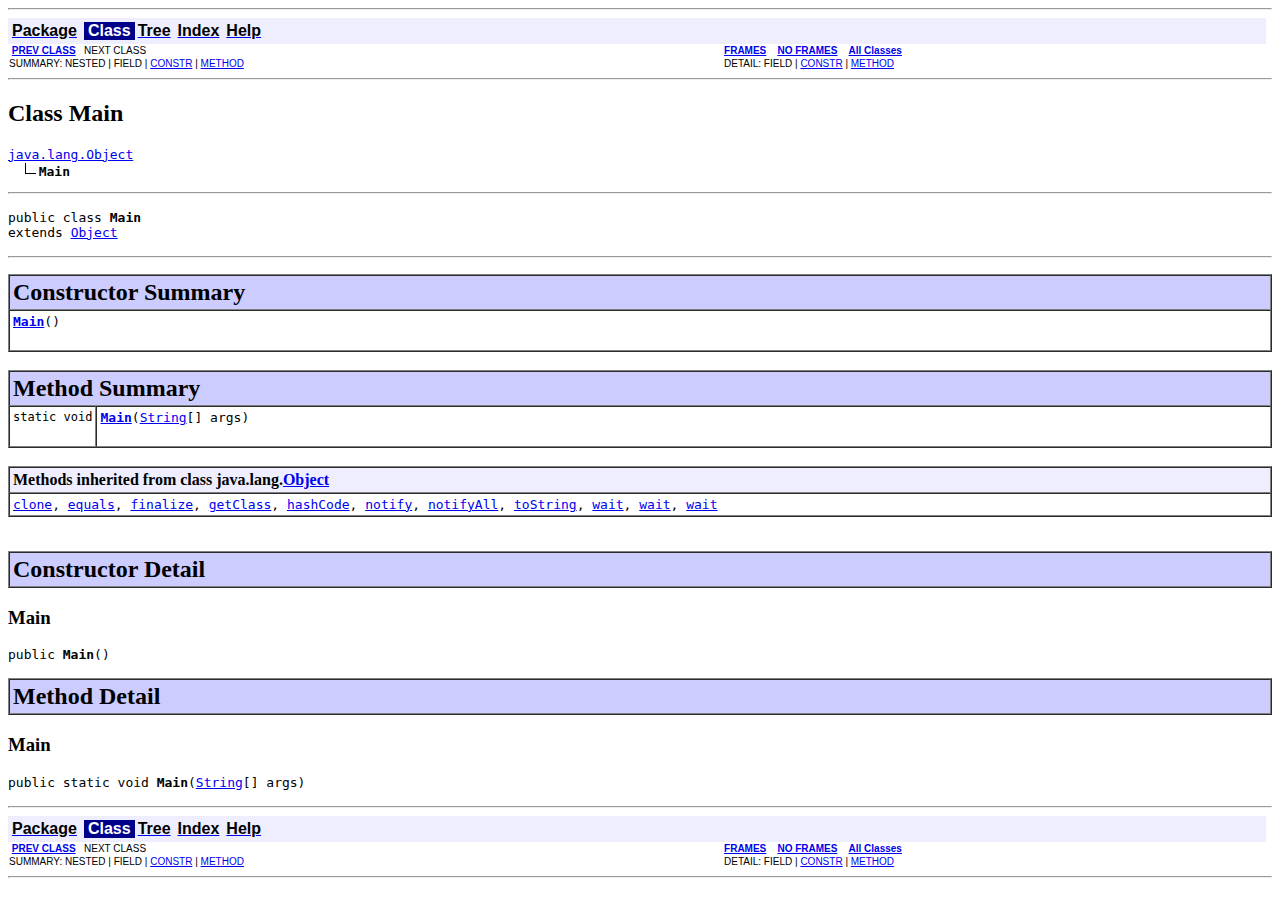
<file: AddressBook Iteration1/doc/Main.html>
<!DOCTYPE HTML PUBLIC "-//W3C//DTD HTML 4.01 Transitional//EN" "http://www.w3.org/TR/html4/loose.dtd">
<!--NewPage-->
<HTML>
<HEAD>
<!-- Generated by javadoc (build 1.8.0_121) on Mon Jun 26 17:17:35 BST 2017 -->
<META http-equiv="Content-Type" content="text/html; charset=UTF-8">
<TITLE>
Main (AddressBook Iteration1)
</TITLE>

<META NAME="date" CONTENT="2017-06-26">

<LINK REL ="stylesheet" TYPE="text/css" HREF="stylesheet.css" TITLE="Style">

<SCRIPT type="text/javascript">
function windowTitle()
{
    if (location.href.indexOf('is-external=true') == -1) {
        parent.document.title="Main (AddressBook Iteration1)";
    }
}
</SCRIPT>
<NOSCRIPT>
</NOSCRIPT>

</HEAD>

<BODY BGCOLOR="white" onload="windowTitle();">
<HR>


<!-- ========= START OF TOP NAVBAR ======= -->
<A NAME="navbar_top"><!-- --></A>
<A HREF="#skip-navbar_top" title="Skip navigation links"></A>
<TABLE BORDER="0" WIDTH="100%" CELLPADDING="1" CELLSPACING="0" SUMMARY="">
<TR>
<TD COLSPAN=2 BGCOLOR="#EEEEFF" CLASS="NavBarCell1">
<A NAME="navbar_top_firstrow"><!-- --></A>
<TABLE BORDER="0" CELLPADDING="0" CELLSPACING="3" SUMMARY="">
  <TR ALIGN="center" VALIGN="top">
  <TD BGCOLOR="#EEEEFF" CLASS="NavBarCell1">    <A HREF="package-summary.html"><FONT CLASS="NavBarFont1"><B>Package</B></FONT></A>&nbsp;</TD>
  <TD BGCOLOR="#FFFFFF" CLASS="NavBarCell1Rev"> &nbsp;<FONT CLASS="NavBarFont1Rev"><B>Class</B></FONT>&nbsp;</TD>
  <TD BGCOLOR="#EEEEFF" CLASS="NavBarCell1">    <A HREF="package-tree.html"><FONT CLASS="NavBarFont1"><B>Tree</B></FONT></A>&nbsp;</TD>
  <TD BGCOLOR="#EEEEFF" CLASS="NavBarCell1">    <A HREF="index-all.html"><FONT CLASS="NavBarFont1"><B>Index</B></FONT></A>&nbsp;</TD>
  <TD BGCOLOR="#EEEEFF" CLASS="NavBarCell1">    <A HREF="help-doc.html"><FONT CLASS="NavBarFont1"><B>Help</B></FONT></A>&nbsp;</TD>
  </TR>
</TABLE>
</TD>
<TD ALIGN="right" VALIGN="top" ROWSPAN=3><EM>
</EM>
</TD>
</TR>

<TR>
<TD BGCOLOR="white" CLASS="NavBarCell2"><FONT SIZE="-2">
&nbsp;<A HREF="JavaFX.html" title="class in &lt;Unnamed&gt;"><B>PREV CLASS</B></A>&nbsp;
&nbsp;NEXT CLASS</FONT></TD>
<TD BGCOLOR="white" CLASS="NavBarCell2"><FONT SIZE="-2">
  <A HREF="index.html?Main.html" target="_top"><B>FRAMES</B></A>  &nbsp;
&nbsp;<A HREF="Main.html" target="_top"><B>NO FRAMES</B></A>  &nbsp;
&nbsp;<SCRIPT type="text/javascript">
  <!--
  if(window==top) {
    document.writeln('<A HREF="allclasses-noframe.html"><B>All Classes</B></A>');
  }
  //-->
</SCRIPT>
<NOSCRIPT>
  <A HREF="allclasses-noframe.html"><B>All Classes</B></A>
</NOSCRIPT>


</FONT></TD>
</TR>
<TR>
<TD VALIGN="top" CLASS="NavBarCell3"><FONT SIZE="-2">
  SUMMARY:&nbsp;NESTED&nbsp;|&nbsp;FIELD&nbsp;|&nbsp;<A HREF="#constructor_summary">CONSTR</A>&nbsp;|&nbsp;<A HREF="#method_summary">METHOD</A></FONT></TD>
<TD VALIGN="top" CLASS="NavBarCell3"><FONT SIZE="-2">
DETAIL:&nbsp;FIELD&nbsp;|&nbsp;<A HREF="#constructor_detail">CONSTR</A>&nbsp;|&nbsp;<A HREF="#method_detail">METHOD</A></FONT></TD>
</TR>
</TABLE>
<A NAME="skip-navbar_top"></A>
<!-- ========= END OF TOP NAVBAR ========= -->

<HR>
<!-- ======== START OF CLASS DATA ======== -->
<H2>
Class Main</H2>
<PRE>
<A HREF="http://download.oracle.com/javase/8/docs/api/java/lang/Object.html?is-external=true" title="class or interface in java.lang">java.lang.Object</A>
  <IMG SRC="./resources/inherit.gif" ALT="extended by "><B>Main</B>
</PRE>
<HR>
<DL>
<DT><PRE>public class <B>Main</B><DT>extends <A HREF="http://download.oracle.com/javase/8/docs/api/java/lang/Object.html?is-external=true" title="class or interface in java.lang">Object</A></DL>
</PRE>

<P>
<HR>

<P>

<!-- ======== CONSTRUCTOR SUMMARY ======== -->

<A NAME="constructor_summary"><!-- --></A>
<TABLE BORDER="1" WIDTH="100%" CELLPADDING="3" CELLSPACING="0" SUMMARY="">
<TR BGCOLOR="#CCCCFF" CLASS="TableHeadingColor">
<TH ALIGN="left" COLSPAN="2"><FONT SIZE="+2">
<B>Constructor Summary</B></FONT></TH>
</TR>
<TR BGCOLOR="white" CLASS="TableRowColor">
<TD><CODE><B><A HREF="Main.html#Main()">Main</A></B>()</CODE>

<BR>
&nbsp;&nbsp;&nbsp;&nbsp;&nbsp;&nbsp;&nbsp;&nbsp;&nbsp;&nbsp;&nbsp;</TD>
</TR>
</TABLE>
&nbsp;
<!-- ========== METHOD SUMMARY =========== -->

<A NAME="method_summary"><!-- --></A>
<TABLE BORDER="1" WIDTH="100%" CELLPADDING="3" CELLSPACING="0" SUMMARY="">
<TR BGCOLOR="#CCCCFF" CLASS="TableHeadingColor">
<TH ALIGN="left" COLSPAN="2"><FONT SIZE="+2">
<B>Method Summary</B></FONT></TH>
</TR>
<TR BGCOLOR="white" CLASS="TableRowColor">
<TD ALIGN="right" VALIGN="top" WIDTH="1%"><FONT SIZE="-1">
<CODE>static&nbsp;void</CODE></FONT></TD>
<TD><CODE><B><A HREF="Main.html#Main(java.lang.String[])">Main</A></B>(<A HREF="http://download.oracle.com/javase/8/docs/api/java/lang/String.html?is-external=true" title="class or interface in java.lang">String</A>[]&nbsp;args)</CODE>

<BR>
&nbsp;&nbsp;&nbsp;&nbsp;&nbsp;&nbsp;&nbsp;&nbsp;&nbsp;&nbsp;&nbsp;</TD>
</TR>
</TABLE>
&nbsp;<A NAME="methods_inherited_from_class_java.lang.Object"><!-- --></A>
<TABLE BORDER="1" WIDTH="100%" CELLPADDING="3" CELLSPACING="0" SUMMARY="">
<TR BGCOLOR="#EEEEFF" CLASS="TableSubHeadingColor">
<TH ALIGN="left"><B>Methods inherited from class java.lang.<A HREF="http://download.oracle.com/javase/8/docs/api/java/lang/Object.html?is-external=true" title="class or interface in java.lang">Object</A></B></TH>
</TR>
<TR BGCOLOR="white" CLASS="TableRowColor">
<TD><CODE><A HREF="http://download.oracle.com/javase/8/docs/api/java/lang/Object.html?is-external=true#clone()" title="class or interface in java.lang">clone</A>, <A HREF="http://download.oracle.com/javase/8/docs/api/java/lang/Object.html?is-external=true#equals(java.lang.Object)" title="class or interface in java.lang">equals</A>, <A HREF="http://download.oracle.com/javase/8/docs/api/java/lang/Object.html?is-external=true#finalize()" title="class or interface in java.lang">finalize</A>, <A HREF="http://download.oracle.com/javase/8/docs/api/java/lang/Object.html?is-external=true#getClass()" title="class or interface in java.lang">getClass</A>, <A HREF="http://download.oracle.com/javase/8/docs/api/java/lang/Object.html?is-external=true#hashCode()" title="class or interface in java.lang">hashCode</A>, <A HREF="http://download.oracle.com/javase/8/docs/api/java/lang/Object.html?is-external=true#notify()" title="class or interface in java.lang">notify</A>, <A HREF="http://download.oracle.com/javase/8/docs/api/java/lang/Object.html?is-external=true#notifyAll()" title="class or interface in java.lang">notifyAll</A>, <A HREF="http://download.oracle.com/javase/8/docs/api/java/lang/Object.html?is-external=true#toString()" title="class or interface in java.lang">toString</A>, <A HREF="http://download.oracle.com/javase/8/docs/api/java/lang/Object.html?is-external=true#wait()" title="class or interface in java.lang">wait</A>, <A HREF="http://download.oracle.com/javase/8/docs/api/java/lang/Object.html?is-external=true#wait(long)" title="class or interface in java.lang">wait</A>, <A HREF="http://download.oracle.com/javase/8/docs/api/java/lang/Object.html?is-external=true#wait(long, int)" title="class or interface in java.lang">wait</A></CODE></TD>
</TR>
</TABLE>
&nbsp;
<P>

<!-- ========= CONSTRUCTOR DETAIL ======== -->

<A NAME="constructor_detail"><!-- --></A>
<TABLE BORDER="1" WIDTH="100%" CELLPADDING="3" CELLSPACING="0" SUMMARY="">
<TR BGCOLOR="#CCCCFF" CLASS="TableHeadingColor">
<TH ALIGN="left" COLSPAN="1"><FONT SIZE="+2">
<B>Constructor Detail</B></FONT></TH>
</TR>
</TABLE>

<A NAME="Main()"><!-- --></A><H3>
Main</H3>
<PRE>
public <B>Main</B>()</PRE>
<DL>
</DL>

<!-- ============ METHOD DETAIL ========== -->

<A NAME="method_detail"><!-- --></A>
<TABLE BORDER="1" WIDTH="100%" CELLPADDING="3" CELLSPACING="0" SUMMARY="">
<TR BGCOLOR="#CCCCFF" CLASS="TableHeadingColor">
<TH ALIGN="left" COLSPAN="1"><FONT SIZE="+2">
<B>Method Detail</B></FONT></TH>
</TR>
</TABLE>

<A NAME="Main(java.lang.String[])"><!-- --></A><H3>
Main</H3>
<PRE>
public static void <B>Main</B>(<A HREF="http://download.oracle.com/javase/8/docs/api/java/lang/String.html?is-external=true" title="class or interface in java.lang">String</A>[]&nbsp;args)</PRE>
<DL>
<DD><DL>
</DL>
</DD>
</DL>
<!-- ========= END OF CLASS DATA ========= -->
<HR>


<!-- ======= START OF BOTTOM NAVBAR ====== -->
<A NAME="navbar_bottom"><!-- --></A>
<A HREF="#skip-navbar_bottom" title="Skip navigation links"></A>
<TABLE BORDER="0" WIDTH="100%" CELLPADDING="1" CELLSPACING="0" SUMMARY="">
<TR>
<TD COLSPAN=2 BGCOLOR="#EEEEFF" CLASS="NavBarCell1">
<A NAME="navbar_bottom_firstrow"><!-- --></A>
<TABLE BORDER="0" CELLPADDING="0" CELLSPACING="3" SUMMARY="">
  <TR ALIGN="center" VALIGN="top">
  <TD BGCOLOR="#EEEEFF" CLASS="NavBarCell1">    <A HREF="package-summary.html"><FONT CLASS="NavBarFont1"><B>Package</B></FONT></A>&nbsp;</TD>
  <TD BGCOLOR="#FFFFFF" CLASS="NavBarCell1Rev"> &nbsp;<FONT CLASS="NavBarFont1Rev"><B>Class</B></FONT>&nbsp;</TD>
  <TD BGCOLOR="#EEEEFF" CLASS="NavBarCell1">    <A HREF="package-tree.html"><FONT CLASS="NavBarFont1"><B>Tree</B></FONT></A>&nbsp;</TD>
  <TD BGCOLOR="#EEEEFF" CLASS="NavBarCell1">    <A HREF="index-all.html"><FONT CLASS="NavBarFont1"><B>Index</B></FONT></A>&nbsp;</TD>
  <TD BGCOLOR="#EEEEFF" CLASS="NavBarCell1">    <A HREF="help-doc.html"><FONT CLASS="NavBarFont1"><B>Help</B></FONT></A>&nbsp;</TD>
  </TR>
</TABLE>
</TD>
<TD ALIGN="right" VALIGN="top" ROWSPAN=3><EM>
</EM>
</TD>
</TR>

<TR>
<TD BGCOLOR="white" CLASS="NavBarCell2"><FONT SIZE="-2">
&nbsp;<A HREF="JavaFX.html" title="class in &lt;Unnamed&gt;"><B>PREV CLASS</B></A>&nbsp;
&nbsp;NEXT CLASS</FONT></TD>
<TD BGCOLOR="white" CLASS="NavBarCell2"><FONT SIZE="-2">
  <A HREF="index.html?Main.html" target="_top"><B>FRAMES</B></A>  &nbsp;
&nbsp;<A HREF="Main.html" target="_top"><B>NO FRAMES</B></A>  &nbsp;
&nbsp;<SCRIPT type="text/javascript">
  <!--
  if(window==top) {
    document.writeln('<A HREF="allclasses-noframe.html"><B>All Classes</B></A>');
  }
  //-->
</SCRIPT>
<NOSCRIPT>
  <A HREF="allclasses-noframe.html"><B>All Classes</B></A>
</NOSCRIPT>


</FONT></TD>
</TR>
<TR>
<TD VALIGN="top" CLASS="NavBarCell3"><FONT SIZE="-2">
  SUMMARY:&nbsp;NESTED&nbsp;|&nbsp;FIELD&nbsp;|&nbsp;<A HREF="#constructor_summary">CONSTR</A>&nbsp;|&nbsp;<A HREF="#method_summary">METHOD</A></FONT></TD>
<TD VALIGN="top" CLASS="NavBarCell3"><FONT SIZE="-2">
DETAIL:&nbsp;FIELD&nbsp;|&nbsp;<A HREF="#constructor_detail">CONSTR</A>&nbsp;|&nbsp;<A HREF="#method_detail">METHOD</A></FONT></TD>
</TR>
</TABLE>
<A NAME="skip-navbar_bottom"></A>
<!-- ======== END OF BOTTOM NAVBAR ======= -->

<HR>

</BODY>
</HTML>
</file>
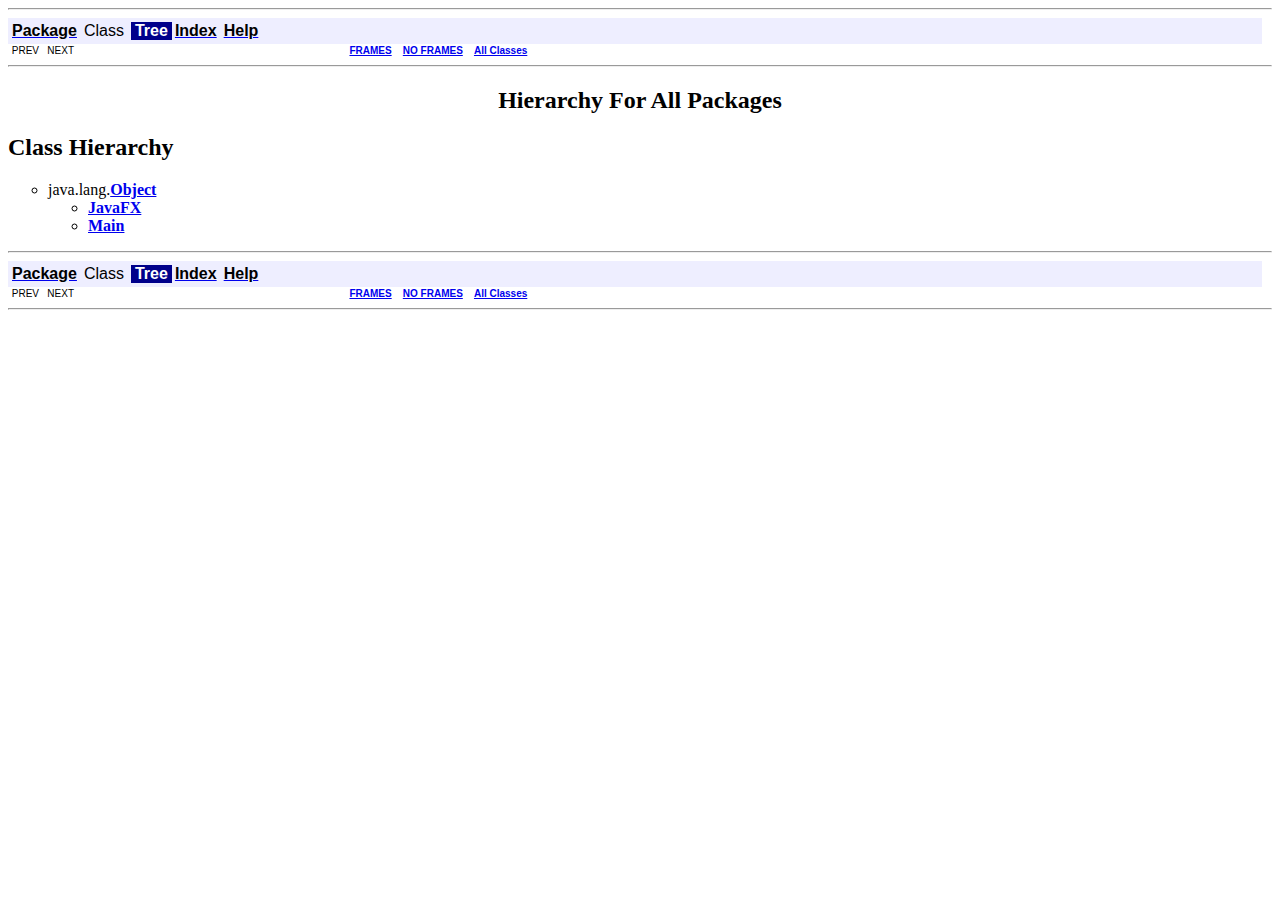
<file: AddressBook Iteration1/doc/overview-tree.html>
<!DOCTYPE HTML PUBLIC "-//W3C//DTD HTML 4.01 Transitional//EN" "http://www.w3.org/TR/html4/loose.dtd">
<!--NewPage-->
<HTML>
<HEAD>
<!-- Generated by javadoc (build 1.8.0_121) on Mon Jun 26 17:17:35 BST 2017 -->
<META http-equiv="Content-Type" content="text/html; charset=UTF-8">
<TITLE>
Class Hierarchy (AddressBook Iteration1)
</TITLE>

<META NAME="date" CONTENT="2017-06-26">

<LINK REL ="stylesheet" TYPE="text/css" HREF="stylesheet.css" TITLE="Style">

<SCRIPT type="text/javascript">
function windowTitle()
{
    if (location.href.indexOf('is-external=true') == -1) {
        parent.document.title="Class Hierarchy (AddressBook Iteration1)";
    }
}
</SCRIPT>
<NOSCRIPT>
</NOSCRIPT>

</HEAD>

<BODY BGCOLOR="white" onload="windowTitle();">
<HR>


<!-- ========= START OF TOP NAVBAR ======= -->
<A NAME="navbar_top"><!-- --></A>
<A HREF="#skip-navbar_top" title="Skip navigation links"></A>
<TABLE BORDER="0" WIDTH="100%" CELLPADDING="1" CELLSPACING="0" SUMMARY="">
<TR>
<TD COLSPAN=2 BGCOLOR="#EEEEFF" CLASS="NavBarCell1">
<A NAME="navbar_top_firstrow"><!-- --></A>
<TABLE BORDER="0" CELLPADDING="0" CELLSPACING="3" SUMMARY="">
  <TR ALIGN="center" VALIGN="top">
  <TD BGCOLOR="#EEEEFF" CLASS="NavBarCell1">    <A HREF="package-summary.html"><FONT CLASS="NavBarFont1"><B>Package</B></FONT></A>&nbsp;</TD>
  <TD BGCOLOR="#EEEEFF" CLASS="NavBarCell1">    <FONT CLASS="NavBarFont1">Class</FONT>&nbsp;</TD>
  <TD BGCOLOR="#FFFFFF" CLASS="NavBarCell1Rev"> &nbsp;<FONT CLASS="NavBarFont1Rev"><B>Tree</B></FONT>&nbsp;</TD>
  <TD BGCOLOR="#EEEEFF" CLASS="NavBarCell1">    <A HREF="index-all.html"><FONT CLASS="NavBarFont1"><B>Index</B></FONT></A>&nbsp;</TD>
  <TD BGCOLOR="#EEEEFF" CLASS="NavBarCell1">    <A HREF="help-doc.html"><FONT CLASS="NavBarFont1"><B>Help</B></FONT></A>&nbsp;</TD>
  </TR>
</TABLE>
</TD>
<TD ALIGN="right" VALIGN="top" ROWSPAN=3><EM>
</EM>
</TD>
</TR>

<TR>
<TD BGCOLOR="white" CLASS="NavBarCell2"><FONT SIZE="-2">
&nbsp;PREV&nbsp;
&nbsp;NEXT</FONT></TD>
<TD BGCOLOR="white" CLASS="NavBarCell2"><FONT SIZE="-2">
  <A HREF="index.html?overview-tree.html" target="_top"><B>FRAMES</B></A>  &nbsp;
&nbsp;<A HREF="overview-tree.html" target="_top"><B>NO FRAMES</B></A>  &nbsp;
&nbsp;<SCRIPT type="text/javascript">
  <!--
  if(window==top) {
    document.writeln('<A HREF="allclasses-noframe.html"><B>All Classes</B></A>');
  }
  //-->
</SCRIPT>
<NOSCRIPT>
  <A HREF="allclasses-noframe.html"><B>All Classes</B></A>
</NOSCRIPT>


</FONT></TD>
</TR>
</TABLE>
<A NAME="skip-navbar_top"></A>
<!-- ========= END OF TOP NAVBAR ========= -->

<HR>
<CENTER>
<H2>
Hierarchy For All Packages</H2>
</CENTER>
<H2>
Class Hierarchy
</H2>
<UL>
<LI TYPE="circle">java.lang.<A HREF="http://download.oracle.com/javase/8/docs/api/java/lang/Object.html?is-external=true" title="class or interface in java.lang"><B>Object</B></A><UL>
<LI TYPE="circle"><A HREF="JavaFX.html" title="class in &lt;Unnamed&gt;"><B>JavaFX</B></A><LI TYPE="circle"><A HREF="Main.html" title="class in &lt;Unnamed&gt;"><B>Main</B></A></UL>
</UL>
<HR>


<!-- ======= START OF BOTTOM NAVBAR ====== -->
<A NAME="navbar_bottom"><!-- --></A>
<A HREF="#skip-navbar_bottom" title="Skip navigation links"></A>
<TABLE BORDER="0" WIDTH="100%" CELLPADDING="1" CELLSPACING="0" SUMMARY="">
<TR>
<TD COLSPAN=2 BGCOLOR="#EEEEFF" CLASS="NavBarCell1">
<A NAME="navbar_bottom_firstrow"><!-- --></A>
<TABLE BORDER="0" CELLPADDING="0" CELLSPACING="3" SUMMARY="">
  <TR ALIGN="center" VALIGN="top">
  <TD BGCOLOR="#EEEEFF" CLASS="NavBarCell1">    <A HREF="package-summary.html"><FONT CLASS="NavBarFont1"><B>Package</B></FONT></A>&nbsp;</TD>
  <TD BGCOLOR="#EEEEFF" CLASS="NavBarCell1">    <FONT CLASS="NavBarFont1">Class</FONT>&nbsp;</TD>
  <TD BGCOLOR="#FFFFFF" CLASS="NavBarCell1Rev"> &nbsp;<FONT CLASS="NavBarFont1Rev"><B>Tree</B></FONT>&nbsp;</TD>
  <TD BGCOLOR="#EEEEFF" CLASS="NavBarCell1">    <A HREF="index-all.html"><FONT CLASS="NavBarFont1"><B>Index</B></FONT></A>&nbsp;</TD>
  <TD BGCOLOR="#EEEEFF" CLASS="NavBarCell1">    <A HREF="help-doc.html"><FONT CLASS="NavBarFont1"><B>Help</B></FONT></A>&nbsp;</TD>
  </TR>
</TABLE>
</TD>
<TD ALIGN="right" VALIGN="top" ROWSPAN=3><EM>
</EM>
</TD>
</TR>

<TR>
<TD BGCOLOR="white" CLASS="NavBarCell2"><FONT SIZE="-2">
&nbsp;PREV&nbsp;
&nbsp;NEXT</FONT></TD>
<TD BGCOLOR="white" CLASS="NavBarCell2"><FONT SIZE="-2">
  <A HREF="index.html?overview-tree.html" target="_top"><B>FRAMES</B></A>  &nbsp;
&nbsp;<A HREF="overview-tree.html" target="_top"><B>NO FRAMES</B></A>  &nbsp;
&nbsp;<SCRIPT type="text/javascript">
  <!--
  if(window==top) {
    document.writeln('<A HREF="allclasses-noframe.html"><B>All Classes</B></A>');
  }
  //-->
</SCRIPT>
<NOSCRIPT>
  <A HREF="allclasses-noframe.html"><B>All Classes</B></A>
</NOSCRIPT>


</FONT></TD>
</TR>
</TABLE>
<A NAME="skip-navbar_bottom"></A>
<!-- ======== END OF BOTTOM NAVBAR ======= -->

<HR>

</BODY>
</HTML>
</file>
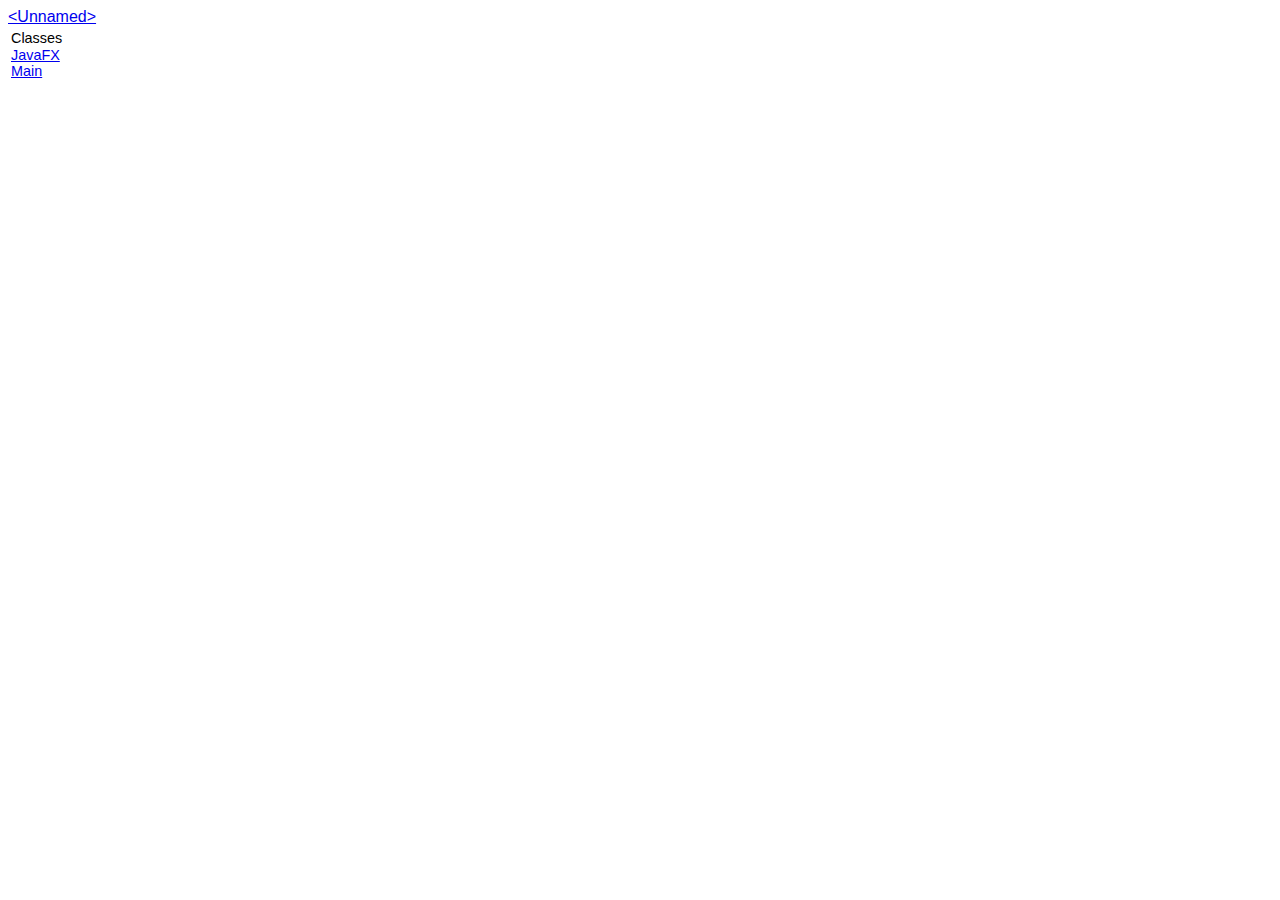
<file: AddressBook Iteration1/doc/package-frame.html>
<!DOCTYPE HTML PUBLIC "-//W3C//DTD HTML 4.01 Transitional//EN" "http://www.w3.org/TR/html4/loose.dtd">
<!--NewPage-->
<HTML>
<HEAD>
<!-- Generated by javadoc (build 1.8.0_121) on Mon Jun 26 17:17:35 BST 2017 -->
<META http-equiv="Content-Type" content="text/html; charset=UTF-8">
<TITLE>
&lt;Unnamed&gt; (AddressBook Iteration1)
</TITLE>

<META NAME="date" CONTENT="2017-06-26">

<LINK REL ="stylesheet" TYPE="text/css" HREF="stylesheet.css" TITLE="Style">


</HEAD>

<BODY BGCOLOR="white">
<FONT size="+1" CLASS="FrameTitleFont">
<A HREF="package-summary.html" target="classFrame">&lt;Unnamed&gt;</A></FONT>
<TABLE BORDER="0" WIDTH="100%" SUMMARY="">
<TR>
<TD NOWRAP><FONT size="+1" CLASS="FrameHeadingFont">
Classes</FONT>&nbsp;
<FONT CLASS="FrameItemFont">
<BR>
<A HREF="JavaFX.html" title="class in &lt;Unnamed&gt;" target="classFrame">JavaFX</A>
<BR>
<A HREF="Main.html" title="class in &lt;Unnamed&gt;" target="classFrame">Main</A></FONT></TD>
</TR>
</TABLE>


</BODY>
</HTML>
</file>
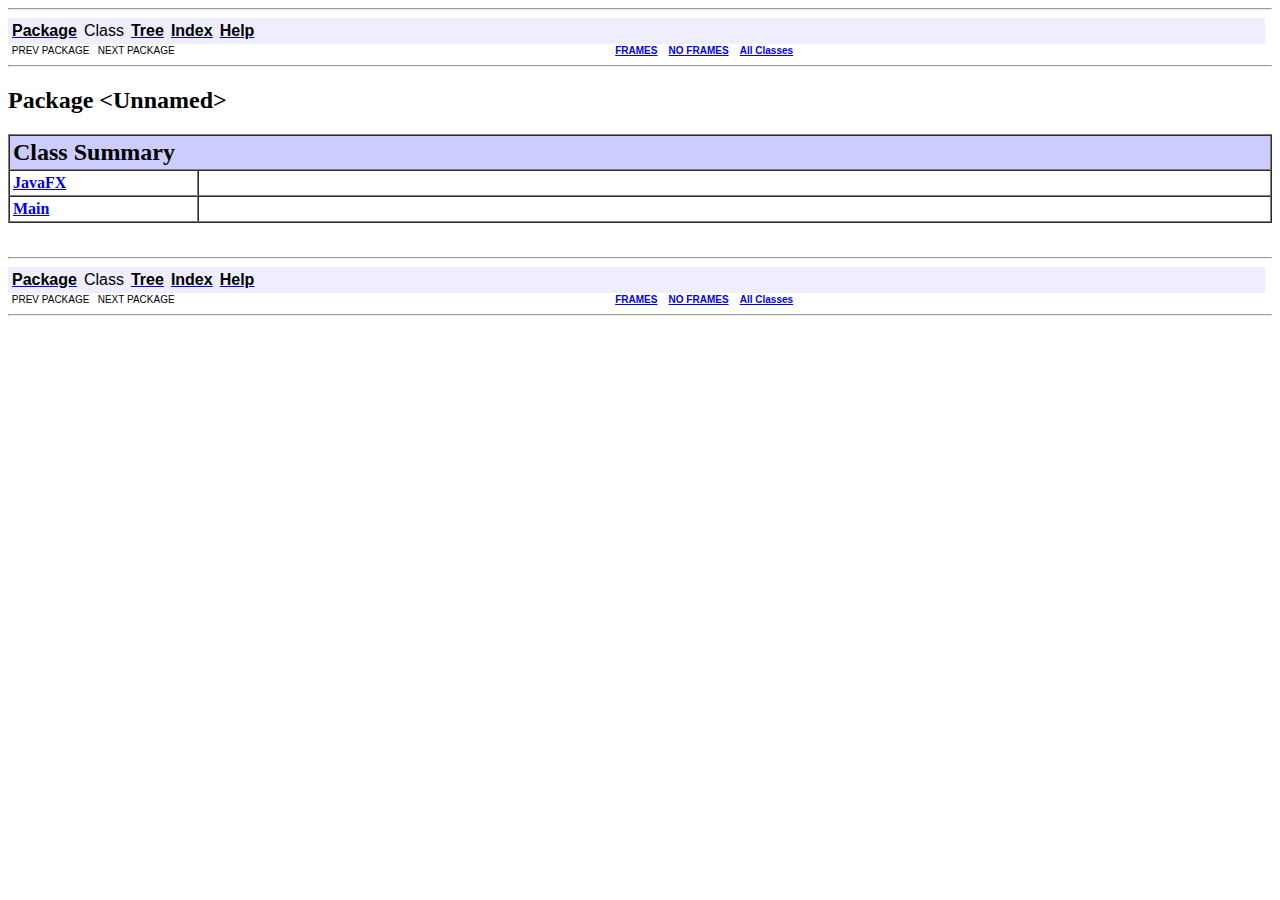
<file: AddressBook Iteration1/doc/package-summary.html>
<!DOCTYPE HTML PUBLIC "-//W3C//DTD HTML 4.01 Transitional//EN" "http://www.w3.org/TR/html4/loose.dtd">
<!--NewPage-->
<HTML>
<HEAD>
<!-- Generated by javadoc (build 1.8.0_121) on Mon Jun 26 17:17:35 BST 2017 -->
<META http-equiv="Content-Type" content="text/html; charset=UTF-8">
<TITLE>
 (AddressBook Iteration1)
</TITLE>

<META NAME="date" CONTENT="2017-06-26">

<LINK REL ="stylesheet" TYPE="text/css" HREF="stylesheet.css" TITLE="Style">

<SCRIPT type="text/javascript">
function windowTitle()
{
    if (location.href.indexOf('is-external=true') == -1) {
        parent.document.title=" (AddressBook Iteration1)";
    }
}
</SCRIPT>
<NOSCRIPT>
</NOSCRIPT>

</HEAD>

<BODY BGCOLOR="white" onload="windowTitle();">
<HR>


<!-- ========= START OF TOP NAVBAR ======= -->
<A NAME="navbar_top"><!-- --></A>
<A HREF="#skip-navbar_top" title="Skip navigation links"></A>
<TABLE BORDER="0" WIDTH="100%" CELLPADDING="1" CELLSPACING="0" SUMMARY="">
<TR>
<TD COLSPAN=2 BGCOLOR="#EEEEFF" CLASS="NavBarCell1">
<A NAME="navbar_top_firstrow"><!-- --></A>
<TABLE BORDER="0" CELLPADDING="0" CELLSPACING="3" SUMMARY="">
  <TR ALIGN="center" VALIGN="top">
  <TD BGCOLOR="#EEEEFF" CLASS="NavBarCell1">    <A HREF="package-summary.html"><FONT CLASS="NavBarFont1"><B>Package</B></FONT></A>&nbsp;</TD>
  <TD BGCOLOR="#EEEEFF" CLASS="NavBarCell1">    <FONT CLASS="NavBarFont1">Class</FONT>&nbsp;</TD>
  <TD BGCOLOR="#EEEEFF" CLASS="NavBarCell1">    <A HREF="package-tree.html"><FONT CLASS="NavBarFont1"><B>Tree</B></FONT></A>&nbsp;</TD>
  <TD BGCOLOR="#EEEEFF" CLASS="NavBarCell1">    <A HREF="index-all.html"><FONT CLASS="NavBarFont1"><B>Index</B></FONT></A>&nbsp;</TD>
  <TD BGCOLOR="#EEEEFF" CLASS="NavBarCell1">    <A HREF="help-doc.html"><FONT CLASS="NavBarFont1"><B>Help</B></FONT></A>&nbsp;</TD>
  </TR>
</TABLE>
</TD>
<TD ALIGN="right" VALIGN="top" ROWSPAN=3><EM>
</EM>
</TD>
</TR>

<TR>
<TD BGCOLOR="white" CLASS="NavBarCell2"><FONT SIZE="-2">
&nbsp;PREV PACKAGE&nbsp;
&nbsp;NEXT PACKAGE</FONT></TD>
<TD BGCOLOR="white" CLASS="NavBarCell2"><FONT SIZE="-2">
  <A HREF="index.html?package-summary.html" target="_top"><B>FRAMES</B></A>  &nbsp;
&nbsp;<A HREF="package-summary.html" target="_top"><B>NO FRAMES</B></A>  &nbsp;
&nbsp;<SCRIPT type="text/javascript">
  <!--
  if(window==top) {
    document.writeln('<A HREF="allclasses-noframe.html"><B>All Classes</B></A>');
  }
  //-->
</SCRIPT>
<NOSCRIPT>
  <A HREF="allclasses-noframe.html"><B>All Classes</B></A>
</NOSCRIPT>


</FONT></TD>
</TR>
</TABLE>
<A NAME="skip-navbar_top"></A>
<!-- ========= END OF TOP NAVBAR ========= -->

<HR>
<H2>
Package &lt;Unnamed&gt;
</H2>

<TABLE BORDER="1" WIDTH="100%" CELLPADDING="3" CELLSPACING="0" SUMMARY="">
<TR BGCOLOR="#CCCCFF" CLASS="TableHeadingColor">
<TH ALIGN="left" COLSPAN="2"><FONT SIZE="+2">
<B>Class Summary</B></FONT></TH>
</TR>
<TR BGCOLOR="white" CLASS="TableRowColor">
<TD WIDTH="15%"><B><A HREF="JavaFX.html" title="class in &lt;Unnamed&gt;">JavaFX</A></B></TD>
<TD>&nbsp;</TD>
</TR>
<TR BGCOLOR="white" CLASS="TableRowColor">
<TD WIDTH="15%"><B><A HREF="Main.html" title="class in &lt;Unnamed&gt;">Main</A></B></TD>
<TD>&nbsp;</TD>
</TR>
</TABLE>
&nbsp;

<P>
<DL>
</DL>
<HR>


<!-- ======= START OF BOTTOM NAVBAR ====== -->
<A NAME="navbar_bottom"><!-- --></A>
<A HREF="#skip-navbar_bottom" title="Skip navigation links"></A>
<TABLE BORDER="0" WIDTH="100%" CELLPADDING="1" CELLSPACING="0" SUMMARY="">
<TR>
<TD COLSPAN=2 BGCOLOR="#EEEEFF" CLASS="NavBarCell1">
<A NAME="navbar_bottom_firstrow"><!-- --></A>
<TABLE BORDER="0" CELLPADDING="0" CELLSPACING="3" SUMMARY="">
  <TR ALIGN="center" VALIGN="top">
  <TD BGCOLOR="#EEEEFF" CLASS="NavBarCell1">    <A HREF="package-summary.html"><FONT CLASS="NavBarFont1"><B>Package</B></FONT></A>&nbsp;</TD>
  <TD BGCOLOR="#EEEEFF" CLASS="NavBarCell1">    <FONT CLASS="NavBarFont1">Class</FONT>&nbsp;</TD>
  <TD BGCOLOR="#EEEEFF" CLASS="NavBarCell1">    <A HREF="package-tree.html"><FONT CLASS="NavBarFont1"><B>Tree</B></FONT></A>&nbsp;</TD>
  <TD BGCOLOR="#EEEEFF" CLASS="NavBarCell1">    <A HREF="index-all.html"><FONT CLASS="NavBarFont1"><B>Index</B></FONT></A>&nbsp;</TD>
  <TD BGCOLOR="#EEEEFF" CLASS="NavBarCell1">    <A HREF="help-doc.html"><FONT CLASS="NavBarFont1"><B>Help</B></FONT></A>&nbsp;</TD>
  </TR>
</TABLE>
</TD>
<TD ALIGN="right" VALIGN="top" ROWSPAN=3><EM>
</EM>
</TD>
</TR>

<TR>
<TD BGCOLOR="white" CLASS="NavBarCell2"><FONT SIZE="-2">
&nbsp;PREV PACKAGE&nbsp;
&nbsp;NEXT PACKAGE</FONT></TD>
<TD BGCOLOR="white" CLASS="NavBarCell2"><FONT SIZE="-2">
  <A HREF="index.html?package-summary.html" target="_top"><B>FRAMES</B></A>  &nbsp;
&nbsp;<A HREF="package-summary.html" target="_top"><B>NO FRAMES</B></A>  &nbsp;
&nbsp;<SCRIPT type="text/javascript">
  <!--
  if(window==top) {
    document.writeln('<A HREF="allclasses-noframe.html"><B>All Classes</B></A>');
  }
  //-->
</SCRIPT>
<NOSCRIPT>
  <A HREF="allclasses-noframe.html"><B>All Classes</B></A>
</NOSCRIPT>


</FONT></TD>
</TR>
</TABLE>
<A NAME="skip-navbar_bottom"></A>
<!-- ======== END OF BOTTOM NAVBAR ======= -->

<HR>

</BODY>
</HTML>
</file>
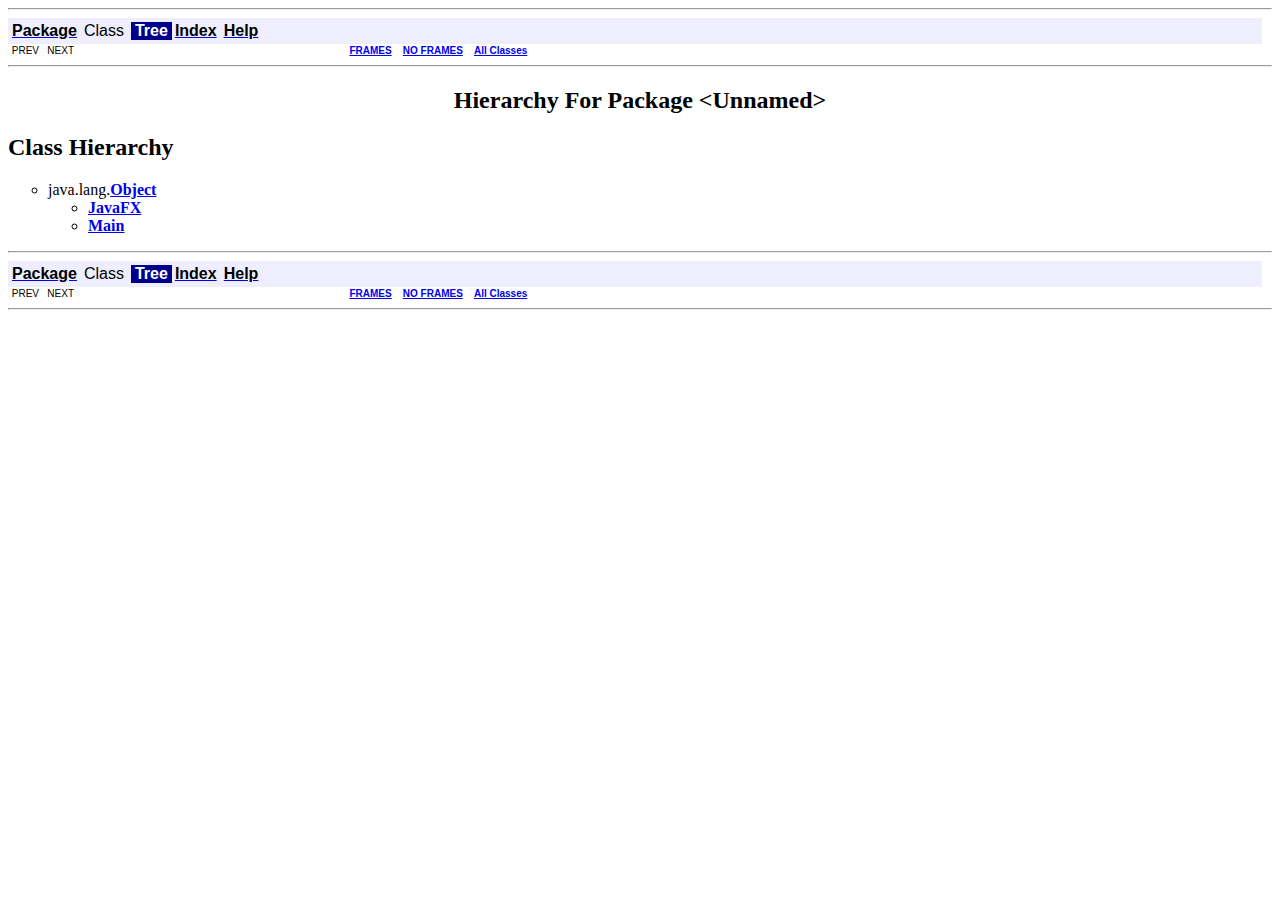
<file: AddressBook Iteration1/doc/package-tree.html>
<!DOCTYPE HTML PUBLIC "-//W3C//DTD HTML 4.01 Transitional//EN" "http://www.w3.org/TR/html4/loose.dtd">
<!--NewPage-->
<HTML>
<HEAD>
<!-- Generated by javadoc (build 1.8.0_121) on Mon Jun 26 17:17:35 BST 2017 -->
<META http-equiv="Content-Type" content="text/html; charset=UTF-8">
<TITLE>
 Class Hierarchy (AddressBook Iteration1)
</TITLE>

<META NAME="date" CONTENT="2017-06-26">

<LINK REL ="stylesheet" TYPE="text/css" HREF="stylesheet.css" TITLE="Style">

<SCRIPT type="text/javascript">
function windowTitle()
{
    if (location.href.indexOf('is-external=true') == -1) {
        parent.document.title=" Class Hierarchy (AddressBook Iteration1)";
    }
}
</SCRIPT>
<NOSCRIPT>
</NOSCRIPT>

</HEAD>

<BODY BGCOLOR="white" onload="windowTitle();">
<HR>


<!-- ========= START OF TOP NAVBAR ======= -->
<A NAME="navbar_top"><!-- --></A>
<A HREF="#skip-navbar_top" title="Skip navigation links"></A>
<TABLE BORDER="0" WIDTH="100%" CELLPADDING="1" CELLSPACING="0" SUMMARY="">
<TR>
<TD COLSPAN=2 BGCOLOR="#EEEEFF" CLASS="NavBarCell1">
<A NAME="navbar_top_firstrow"><!-- --></A>
<TABLE BORDER="0" CELLPADDING="0" CELLSPACING="3" SUMMARY="">
  <TR ALIGN="center" VALIGN="top">
  <TD BGCOLOR="#EEEEFF" CLASS="NavBarCell1">    <A HREF="package-summary.html"><FONT CLASS="NavBarFont1"><B>Package</B></FONT></A>&nbsp;</TD>
  <TD BGCOLOR="#EEEEFF" CLASS="NavBarCell1">    <FONT CLASS="NavBarFont1">Class</FONT>&nbsp;</TD>
  <TD BGCOLOR="#FFFFFF" CLASS="NavBarCell1Rev"> &nbsp;<FONT CLASS="NavBarFont1Rev"><B>Tree</B></FONT>&nbsp;</TD>
  <TD BGCOLOR="#EEEEFF" CLASS="NavBarCell1">    <A HREF="index-all.html"><FONT CLASS="NavBarFont1"><B>Index</B></FONT></A>&nbsp;</TD>
  <TD BGCOLOR="#EEEEFF" CLASS="NavBarCell1">    <A HREF="help-doc.html"><FONT CLASS="NavBarFont1"><B>Help</B></FONT></A>&nbsp;</TD>
  </TR>
</TABLE>
</TD>
<TD ALIGN="right" VALIGN="top" ROWSPAN=3><EM>
</EM>
</TD>
</TR>

<TR>
<TD BGCOLOR="white" CLASS="NavBarCell2"><FONT SIZE="-2">
&nbsp;PREV&nbsp;
&nbsp;NEXT</FONT></TD>
<TD BGCOLOR="white" CLASS="NavBarCell2"><FONT SIZE="-2">
  <A HREF="index.html?package-tree.html" target="_top"><B>FRAMES</B></A>  &nbsp;
&nbsp;<A HREF="package-tree.html" target="_top"><B>NO FRAMES</B></A>  &nbsp;
&nbsp;<SCRIPT type="text/javascript">
  <!--
  if(window==top) {
    document.writeln('<A HREF="allclasses-noframe.html"><B>All Classes</B></A>');
  }
  //-->
</SCRIPT>
<NOSCRIPT>
  <A HREF="allclasses-noframe.html"><B>All Classes</B></A>
</NOSCRIPT>


</FONT></TD>
</TR>
</TABLE>
<A NAME="skip-navbar_top"></A>
<!-- ========= END OF TOP NAVBAR ========= -->

<HR>
<CENTER>
<H2>
Hierarchy For Package &lt;Unnamed&gt;
</H2>
</CENTER>
<H2>
Class Hierarchy
</H2>
<UL>
<LI TYPE="circle">java.lang.<A HREF="http://download.oracle.com/javase/8/docs/api/java/lang/Object.html?is-external=true" title="class or interface in java.lang"><B>Object</B></A><UL>
<LI TYPE="circle"><A HREF="JavaFX.html" title="class in &lt;Unnamed&gt;"><B>JavaFX</B></A><LI TYPE="circle"><A HREF="Main.html" title="class in &lt;Unnamed&gt;"><B>Main</B></A></UL>
</UL>
<HR>


<!-- ======= START OF BOTTOM NAVBAR ====== -->
<A NAME="navbar_bottom"><!-- --></A>
<A HREF="#skip-navbar_bottom" title="Skip navigation links"></A>
<TABLE BORDER="0" WIDTH="100%" CELLPADDING="1" CELLSPACING="0" SUMMARY="">
<TR>
<TD COLSPAN=2 BGCOLOR="#EEEEFF" CLASS="NavBarCell1">
<A NAME="navbar_bottom_firstrow"><!-- --></A>
<TABLE BORDER="0" CELLPADDING="0" CELLSPACING="3" SUMMARY="">
  <TR ALIGN="center" VALIGN="top">
  <TD BGCOLOR="#EEEEFF" CLASS="NavBarCell1">    <A HREF="package-summary.html"><FONT CLASS="NavBarFont1"><B>Package</B></FONT></A>&nbsp;</TD>
  <TD BGCOLOR="#EEEEFF" CLASS="NavBarCell1">    <FONT CLASS="NavBarFont1">Class</FONT>&nbsp;</TD>
  <TD BGCOLOR="#FFFFFF" CLASS="NavBarCell1Rev"> &nbsp;<FONT CLASS="NavBarFont1Rev"><B>Tree</B></FONT>&nbsp;</TD>
  <TD BGCOLOR="#EEEEFF" CLASS="NavBarCell1">    <A HREF="index-all.html"><FONT CLASS="NavBarFont1"><B>Index</B></FONT></A>&nbsp;</TD>
  <TD BGCOLOR="#EEEEFF" CLASS="NavBarCell1">    <A HREF="help-doc.html"><FONT CLASS="NavBarFont1"><B>Help</B></FONT></A>&nbsp;</TD>
  </TR>
</TABLE>
</TD>
<TD ALIGN="right" VALIGN="top" ROWSPAN=3><EM>
</EM>
</TD>
</TR>

<TR>
<TD BGCOLOR="white" CLASS="NavBarCell2"><FONT SIZE="-2">
&nbsp;PREV&nbsp;
&nbsp;NEXT</FONT></TD>
<TD BGCOLOR="white" CLASS="NavBarCell2"><FONT SIZE="-2">
  <A HREF="index.html?package-tree.html" target="_top"><B>FRAMES</B></A>  &nbsp;
&nbsp;<A HREF="package-tree.html" target="_top"><B>NO FRAMES</B></A>  &nbsp;
&nbsp;<SCRIPT type="text/javascript">
  <!--
  if(window==top) {
    document.writeln('<A HREF="allclasses-noframe.html"><B>All Classes</B></A>');
  }
  //-->
</SCRIPT>
<NOSCRIPT>
  <A HREF="allclasses-noframe.html"><B>All Classes</B></A>
</NOSCRIPT>


</FONT></TD>
</TR>
</TABLE>
<A NAME="skip-navbar_bottom"></A>
<!-- ======== END OF BOTTOM NAVBAR ======= -->

<HR>

</BODY>
</HTML>
</file>
<file: AddressBook Iteration1/doc/stylesheet.css>
/* Javadoc style sheet */

/* Define colors, fonts and other style attributes here to override the defaults */

/* Page background color */
body { background-color: #FFFFFF; color:#000000 }

/* Headings */
h1 { font-size: 145% }

/* Table colors */
.TableHeadingColor     { background: #CCCCFF; color:#000000 } /* Dark mauve */
.TableSubHeadingColor  { background: #EEEEFF; color:#000000 } /* Light mauve */
.TableRowColor         { background: #FFFFFF; color:#000000 } /* White */

/* Font used in left-hand frame lists */
.FrameTitleFont   { font-size: 100%; font-family: Helvetica, Arial, sans-serif; color:#000000 }
.FrameHeadingFont { font-size:  90%; font-family: Helvetica, Arial, sans-serif; color:#000000 }
.FrameItemFont    { font-size:  90%; font-family: Helvetica, Arial, sans-serif; color:#000000 }

/* Navigation bar fonts and colors */
.NavBarCell1    { background-color:#EEEEFF; color:#000000} /* Light mauve */
.NavBarCell1Rev { background-color:#00008B; color:#FFFFFF} /* Dark Blue */
.NavBarFont1    { font-family: Arial, Helvetica, sans-serif; color:#000000;color:#000000;}
.NavBarFont1Rev { font-family: Arial, Helvetica, sans-serif; color:#FFFFFF;color:#FFFFFF;}

.NavBarCell2    { font-family: Arial, Helvetica, sans-serif; background-color:#FFFFFF; color:#000000}
.NavBarCell3    { font-family: Arial, Helvetica, sans-serif; background-color:#FFFFFF; color:#000000}
</file>
